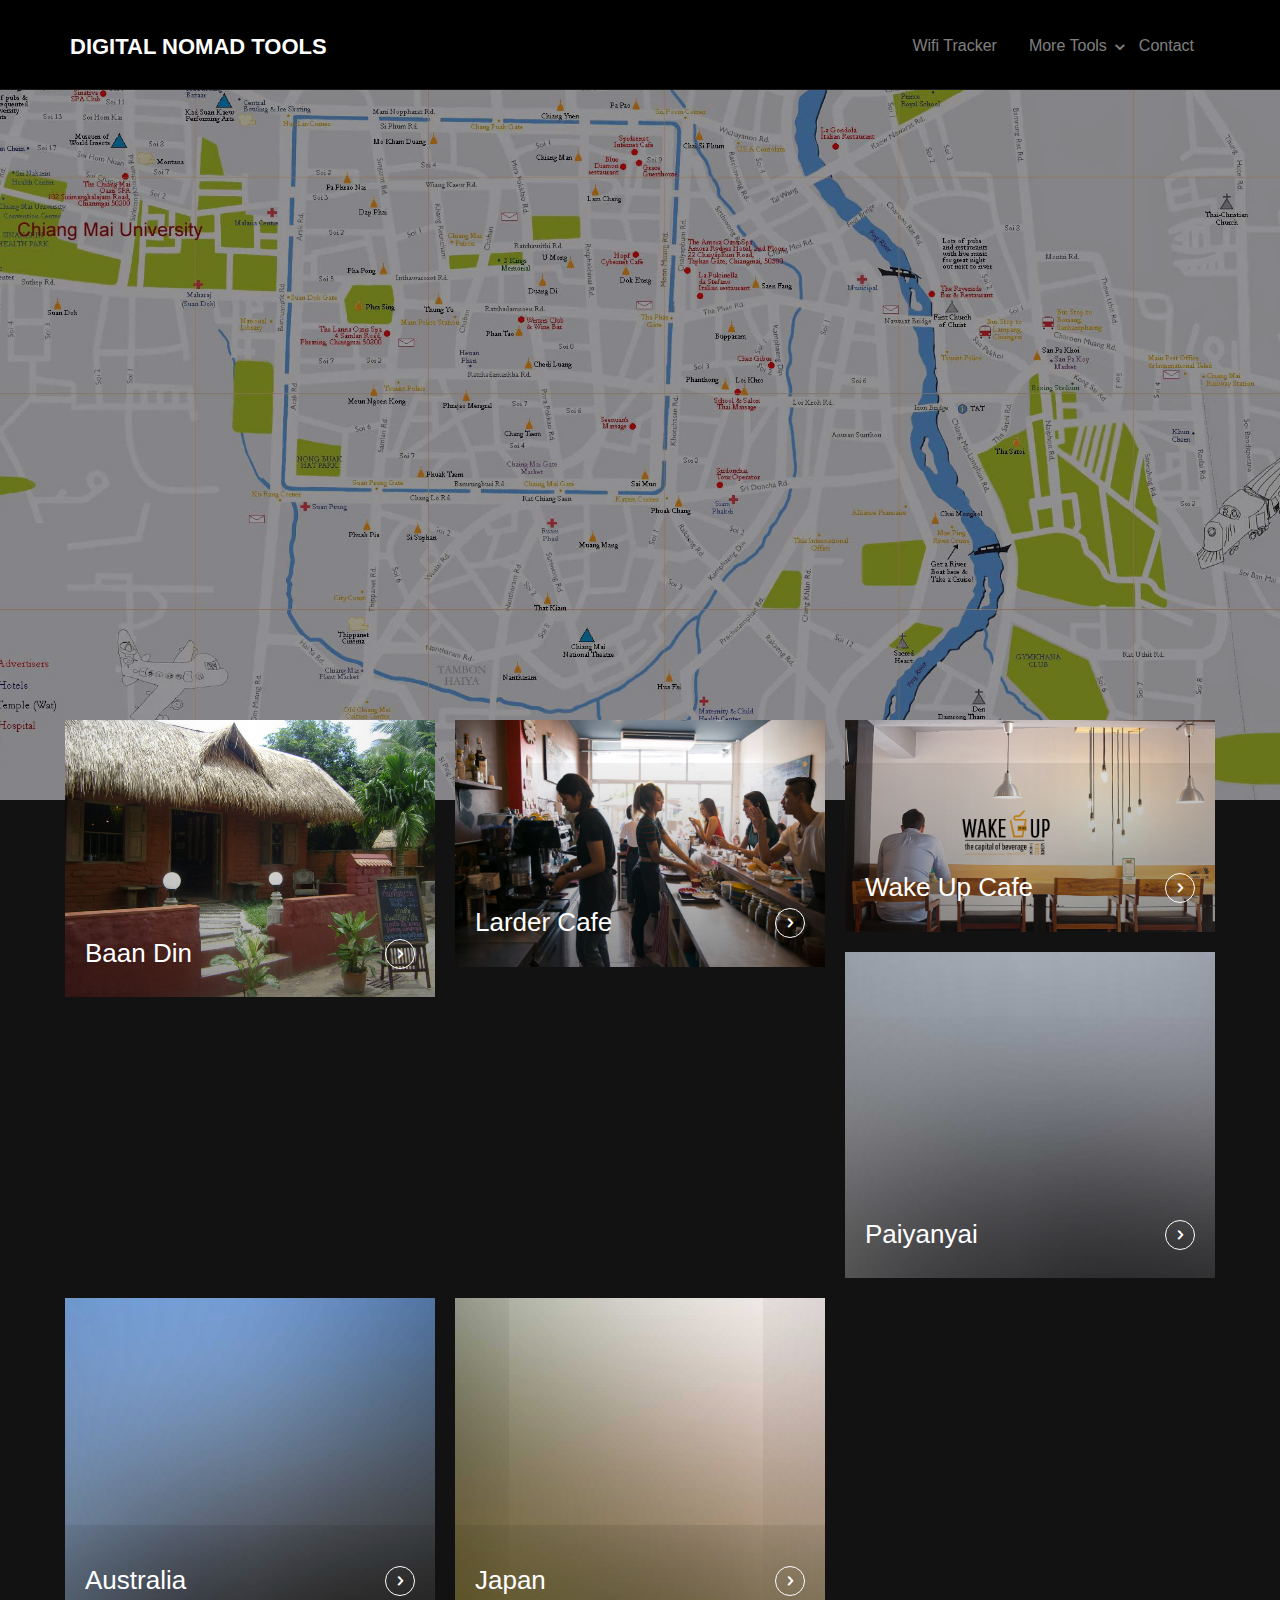
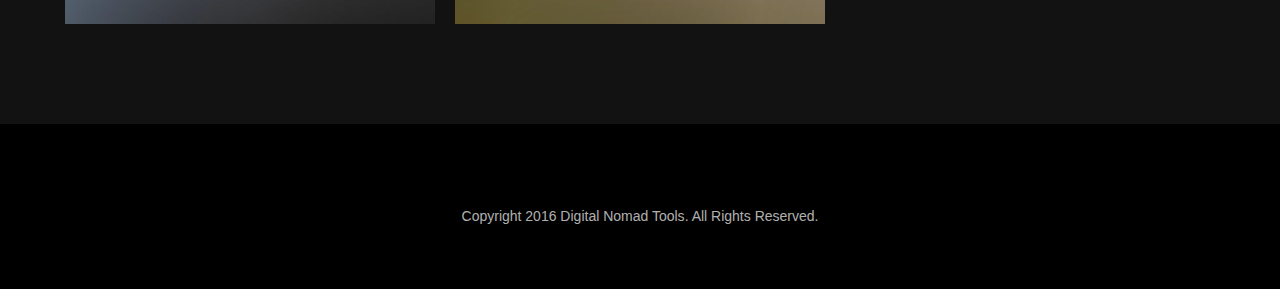
<file: index.html>
<!DOCTYPE html>
<!--[if lt IE 7]>      <html class="no-js lt-ie9 lt-ie8 lt-ie7"> <![endif]-->
<!--[if IE 7]>         <html class="no-js lt-ie9 lt-ie8"> <![endif]-->
<!--[if IE 8]>         <html class="no-js lt-ie9"> <![endif]-->
<!--[if gt IE 8]><!--> <html class="no-js"> <!--<![endif]-->
	<head>
	<meta charset="utf-8">
	<meta http-equiv="X-UA-Compatible" content="IE=edge">
	<title>Chiang Mai Digitial Nomad Tools</title>
	<meta name="viewport" content="width=device-width, initial-scale=1">
	<meta name="description" content="Digital Nomad tools and wifi checker" />
	<meta name="keywords" content="Digital Nomad, wifi checker, chiang mai, wifi tool, " />
	<meta name="Digital Nomad Tools" content="free tools" />

  <!-- 
	//////////////////////////////////////////////////////

	

	//////////////////////////////////////////////////////
	 -->

  	<!-- Facebook and Twitter integration -->
	<meta property="og:title" content=""/>
	<meta property="og:image" content=""/>
	<meta property="og:url" content=""/>
	<meta property="og:site_name" content=""/>
	<meta property="og:description" content=""/>
	<meta name="twitter:title" content="" />
	<meta name="twitter:image" content="" />
	<meta name="twitter:url" content="" />
	<meta name="twitter:card" content="" />

	<!-- Place favicon.ico and apple-touch-icon.png in the root directory -->
	<link rel="shortcut icon" href="favicon.ico">

	<!-- <link href='https://fonts.googleapis.com/css?family=Open+Sans:400,700,300' rel='stylesheet' type='text/css'> -->
	
	<!-- Animate.css -->
	<link rel="stylesheet" href="css/animate.css">
	<!-- Icomoon Icon Fonts-->
	<link rel="stylesheet" href="css/icomoon.css">
	<!-- Bootstrap  -->
	<link rel="stylesheet" href="css/bootstrap.css">
	<!-- Superfish -->
	<link rel="stylesheet" href="css/superfish.css">

	<link rel="stylesheet" href="css/style.css">


	<!-- Modernizr JS -->
	<script src="js/modernizr-2.6.2.min.js"></script>
	<!-- FOR IE9 below -->
	<!--[if lt IE 9]>
	<script src="js/respond.min.js"></script>
	<![endif]-->

	</head>
	<body>
		<div id="fh5co-wrapper">
		<div id="fh5co-page">
		<div id="fh5co-header">
			<header id="fh5co-header-section">
				<div class="container">
					<div class="nav-header">
						<a href="#" class="js-fh5co-nav-toggle fh5co-nav-toggle"><i></i></a>
						<h1 id="fh5co-logo"><a href="index.html">Digital Nomad Tools</a></h1>
						<!-- START #fh5co-menu-wrap -->
						<nav id="fh5co-menu-wrap" role="navigation">
							<ul class="sf-menu" id="fh5co-primary-menu">
								<li>
									<a href="index.html">Wifi Tracker</a>
								</li>
								
								<li>
									<a href="#" class="fh5co-sub-ddown">More Tools</a>
									 <ul class="fh5co-sub-menu">
									 	<li><a href="Ecommerce.html">Ecommerce</a></li>
									 	<li><a href="right-sidebar.html">eBooks</a></li>
										
										<li><a href="#">Programming</a></li>
										 
									</ul>
								</li>
								<li><a href="contact.html">Contact</a></li>
							</ul>
						</nav>
					</div>
				</div>
			</header>
			
		</div>
		
		
		<div class="fh5co-hero">
			<div class="fh5co-overlay"></div>
			<div class="fh5co-cover text-center" data-stellar-background-ratio="0.5" style="background-image: url(images/cover_bg_1.jpg);">
				<div class="desc animate-box">
					<h2>Find the best wifi in Chiang Mai.</h2>
					<h3>We walked around town to find the best internet speeds.<br>
					Check back as we update with more locations.
					<br>
					<br>
					
					<span><a class="btn btn-primary btn-lg" href="#">Submit location</a></span> 
				</div>
			</div>

		</div>


		<div class="fh5co-listing">
			<div class="container">
				<div class="row">
					<div class="col-md-4 col-sm-4 fh5co-item-wrap">
						<a class="fh5co-listing-item">
							<img src="images/baan din chiang mai bar.jpg" alt="chiang mai bar digital nomad locals" class="img-responsive">
							<div class="fh5co-listing-copy">
								<h2>Baan Din</h2>
								<span class="icon">
									<i class="icon-chevron-right"></i>
								</span>
							</div>
						</a>
					</div>
					<div class="col-md-4 col-sm-4 fh5co-item-wrap">
						<a class="fh5co-listing-item">
							<img src="images/img-2.jpg" alt="Larder cafe chiang mai digital nomad wifi" class="img-responsive">
							<div class="fh5co-listing-copy">
								<h2>Larder Cafe</h2>
								<span class="icon">
									<i class="icon-chevron-right"></i>
								</span>
							</div>
						</a>
					</div>
					<div class="col-md-4 col-sm-4 fh5co-item-wrap">
						<a class="fh5co-listing-item">
							<img src="images/img-3.jpg" alt="24 hr chiang mai co working space" class="img-responsive">
							<div class="fh5co-listing-copy">
								<h2>Wake Up Cafe</h2>
								<span class="icon">
									<i class="icon-chevron-right"></i>
								</span>
							</div>
						</a>
					</div>
					<!-- END 3 row -->

					<div class="col-md-4 col-sm-4 fh5co-item-wrap">
						<a class="fh5co-listing-item">
							<img src="images/img-4.jpg" alt="chiang mai co working space" class="img-responsive">
							<div class="fh5co-listing-copy">
								<h2>Paiyanyai</h2>
								<span class="icon">
									<i class="icon-chevron-right"></i>
								</span>
							</div>
						</a>
					</div>
					<div class="col-md-4 col-sm-4 fh5co-item-wrap">
						<a class="fh5co-listing-item">
							<img src="images/img-5.jpg" alt="Free HTML5 Bootstrap Template by FreeHTML5.co" class="img-responsive">
							<div class="fh5co-listing-copy">
								<h2>Australia</h2>
								<span class="icon">
									<i class="icon-chevron-right"></i>
								</span>
							</div>
						</a>
					</div>
					<div class="col-md-4 col-sm-4 fh5co-item-wrap">
						<a class="fh5co-listing-item">
							<img src="images/img-6.jpg" alt="Free HTML5 Bootstrap Template by FreeHTML5.co" class="img-responsive">
							<div class="fh5co-listing-copy">
								<h2>Japan</h2>
								<span class="icon">
									<i class="icon-chevron-right"></i>
								</span>
							</div>
						</a>
					</div>
					<!-- END 3 row -->


				</div>
			</div>
		</div>


		<!-- BREAK POINT TO UPDATE LATER



		<div class="fh5co-section">
			<div class="container">
				<div class="row">
					<div class="col-md-6 fh5co-news">
						<h3>News</h3>
						<ul>
							<li>
								<a href="#">
									<span class="fh5co-date">Sep. 10, 2016</span>
									<h3>Newly done Bridge of London</h3>
									<p>Lorem ipsum dolor sit amet consectetur adipisicing elit. Accusamus reprehenderit!</p>
								</a>
							</li>
							<li>
								<a href="#">
									<span class="fh5co-date">Sep. 10, 2016</span>
									<h3>Newly done Bridge of London</h3>
									<p>Lorem ipsum dolor sit amet consectetur adipisicing elit. Accusamus reprehenderit!</p>
								</a>
							</li>
							<li>
								<a href="#">
									<span class="fh5co-date">Sep. 10, 2016</span>
									<h3>Newly done Bridge of London</h3>
									<p>Lorem ipsum dolor sit amet consectetur adipisicing elit. Accusamus reprehenderit!</p>
								</a>
							</li>
						</ul>
					</div>
					<div class="col-md-6 fh5co-testimonial">
						<img src="images/cover_bg_1.jpg" alt="Free HTML5 Bootstrap Template by FreeHTML5.co" class="img-responsive mb20">
						<img src="images/cover_bg_1.jpg" alt="Free HTML5 Bootstrap Template by FreeHTML5.co" class="img-responsive">
					</div>
				</div>
			</div>
		</div>

		-->
		
		<footer>
			<div id="footer">
				<div class="container">
					<div class="row">
						<div class="col-md-6 col-md-offset-3 text-center">
							<p class="fh5co-social-icons">
								
							</p>
							<p>Copyright 2016 Digital Nomad Tools<a href="#"></a>. All Rights Reserved.</p>
						</div>
					</div>
				</div>
			</div>
		</footer>
	

	</div>
	<!-- END fh5co-page -->

	</div>
	<!-- END fh5co-wrapper -->

	<!-- jQuery -->


	<script src="js/jquery.min.js"></script>
	<!-- jQuery Easing -->
	<script src="js/jquery.easing.1.3.js"></script>
	<!-- Bootstrap -->
	<script src="js/bootstrap.min.js"></script>
	<!-- Waypoints -->
	<script src="js/jquery.waypoints.min.js"></script>
	<!-- Stellar -->
	<script src="js/jquery.stellar.min.js"></script>
	<!-- Superfish -->
	<script src="js/hoverIntent.js"></script>
	<script src="js/superfish.js"></script>

	<!-- Main JS -->
	<script src="js/main.js"></script>

	</body>
</html>
</file>
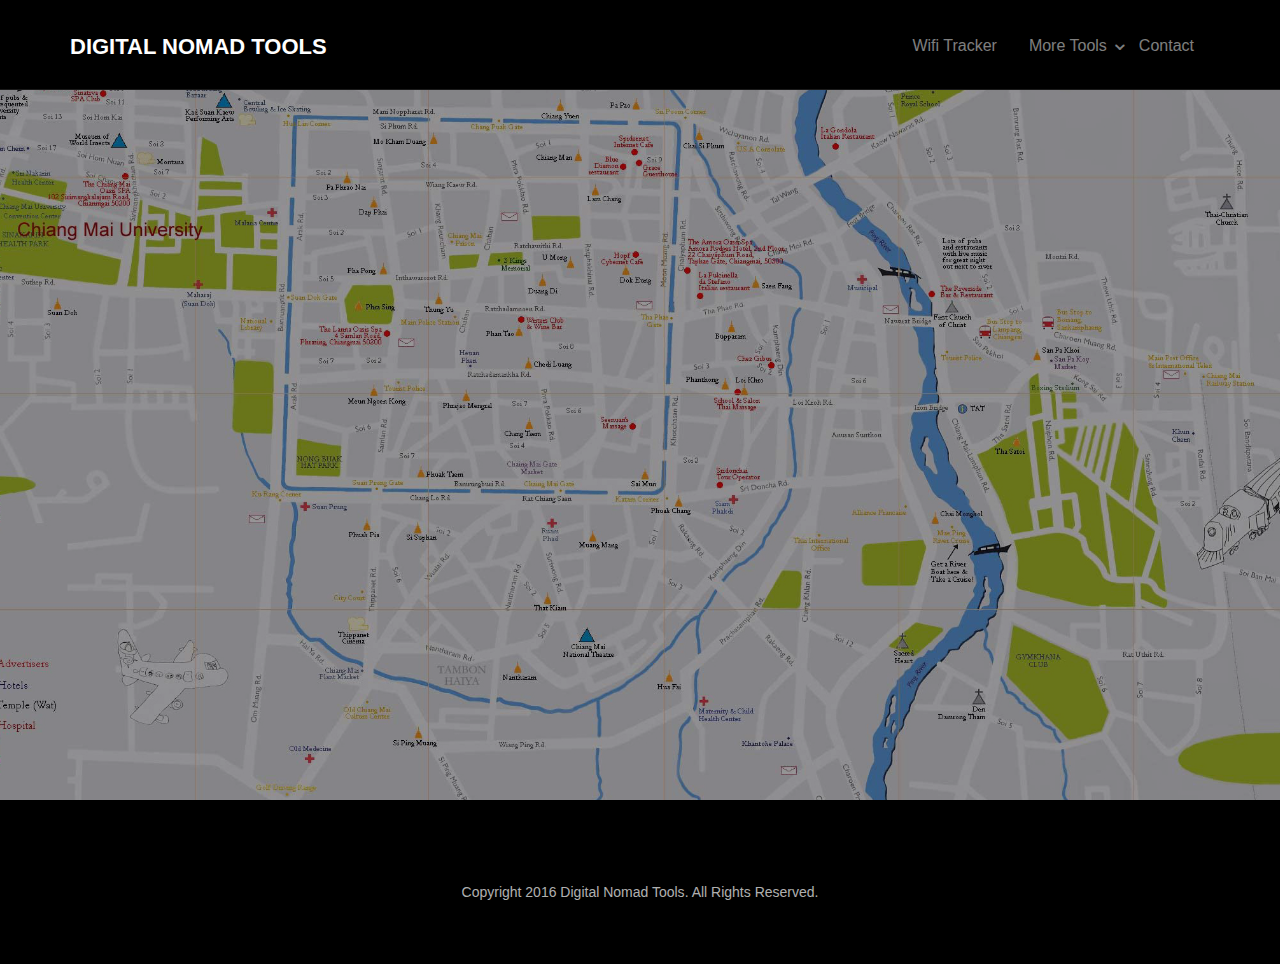
<file: Ecommerce.html>
<!DOCTYPE html>
<!--[if lt IE 7]>      <html class="no-js lt-ie9 lt-ie8 lt-ie7"> <![endif]-->
<!--[if IE 7]>         <html class="no-js lt-ie9 lt-ie8"> <![endif]-->
<!--[if IE 8]>         <html class="no-js lt-ie9"> <![endif]-->
<!--[if gt IE 8]><!--> <html class="no-js"> <!--<![endif]-->
	<head>
	<meta charset="utf-8">
	<meta http-equiv="X-UA-Compatible" content="IE=edge">
	<title>Wifi Tracker for digital nomads in Chiang Mai, Thailand </title>
	<meta name="viewport" content="width=device-width, initial-scale=1">
	<meta name="description" content="Find out wifi speeds for known digital nomad hotspots in Chiang Mai, thailand" />
	<meta name="keywords" content="wifi tracker, wifi speed, wifi listing, digital nomad tool, " />
	<meta name="author" content="FREEHTML5.CO" />

  <!-- 
	//////////////////////////////////////////////////////

	
	//////////////////////////////////////////////////////
	 -->

  	<!-- Facebook and Twitter integration -->
	<meta property="og:title" content=""/>
	<meta property="og:image" content=""/>
	<meta property="og:url" content=""/>
	<meta property="og:site_name" content=""/>
	<meta property="og:description" content=""/>
	<meta name="twitter:title" content="" />
	<meta name="twitter:image" content="" />
	<meta name="twitter:url" content="" />
	<meta name="twitter:card" content="" />

	<!-- Place favicon.ico and apple-touch-icon.png in the root directory -->
	<link rel="shortcut icon" href="favicon.ico">

	<!-- <link href='https://fonts.googleapis.com/css?family=Open+Sans:400,700,300' rel='stylesheet' type='text/css'> -->
	
	<!-- Animate.css -->
	<link rel="stylesheet" href="css/animate.css">
	<!-- Icomoon Icon Fonts-->
	<link rel="stylesheet" href="css/icomoon.css">
	<!-- Bootstrap  -->
	<link rel="stylesheet" href="css/bootstrap.css">
	<!-- Superfish -->
	<link rel="stylesheet" href="css/superfish.css">

	<link rel="stylesheet" href="css/style.css">


	<!-- Modernizr JS -->
	<script src="js/modernizr-2.6.2.min.js"></script>
	<!-- FOR IE9 below -->
	<!--[if lt IE 9]>
	<script src="js/respond.min.js"></script>
	<![endif]-->

	</head>
	<body>
		<div id="fh5co-wrapper">
		<div id="fh5co-page">
		<div id="fh5co-header">
			<header id="fh5co-header-section">
				<div class="container">
					<div class="nav-header">
						<a href="#" class="js-fh5co-nav-toggle fh5co-nav-toggle"><i></i></a>
						<h1 id="fh5co-logo"><a href="index.html">Digital Nomad Tools</a></h1>
						<!-- START #fh5co-menu-wrap -->
						<nav id="fh5co-menu-wrap" role="navigation">
							<ul class="sf-menu" id="fh5co-primary-menu">
								<li>
									<a href="index.html">Wifi Tracker</a>
								</li>
								
								<li>
									<a href="#" class="fh5co-sub-ddown">More Tools</a>
									 <ul class="fh5co-sub-menu">
									 	<li><a href="Ecommerce.html">Ecommerce</a></li>
									 	<li><a href="right-sidebar.html">eBooks</a></li>
										
										<li><a href="#">Programming</a></li>
										 
									</ul>
								</li>
								<li><a href="contact.html">Contact</a></li>
							</ul>
						</nav>
					</div>
				</div>
			</header>
			
		</div>
		
		
		<div class="fh5co-hero">
			<div class="fh5co-overlay"></div>
			<div class="fh5co-cover text-center" data-stellar-background-ratio="0.5" style="background-image: url(images/cover_bg_1.jpg);">
				<div class="desc animate-box">
					<h2>Ecommerce Tool</h2>
					<span><a class="btn btn-primary btn-lg" href="#"></a></span>
				</div>
			</div>

		</div>


		


		
		
		<footer>
			<div id="footer">
				<div class="container">
					<div class="row">
						<div class="col-md-6 col-md-offset-3 text-center">
							<p class="fh5co-social-icons">
								
							
								
								
								
							</p>
							<p>Copyright 2016 Digital Nomad Tools<a href="#"></a>. All Rights Reserved.</p>
						</div>
					</div>
				</div>
			</div>
		</footer>
	

	</div>
	<!-- END fh5co-page -->

	</div>
	<!-- END fh5co-wrapper -->

	<!-- jQuery -->


	<script src="js/jquery.min.js"></script>
	<!-- jQuery Easing -->
	<script src="js/jquery.easing.1.3.js"></script>
	<!-- Bootstrap -->
	<script src="js/bootstrap.min.js"></script>
	<!-- Waypoints -->
	<script src="js/jquery.waypoints.min.js"></script>
	<!-- Stellar -->
	<script src="js/jquery.stellar.min.js"></script>
	<!-- Superfish -->
	<script src="js/hoverIntent.js"></script>
	<script src="js/superfish.js"></script>

	<!-- Main JS -->
	<script src="js/main.js"></script>

	</body>
</html>
</file>
<file: css/icomoon.css>
@font-face {
    font-family: 'icomoon';
    src:    url('fonts/icomoon.eot?1oniuf');
    src:    url('fonts/icomoon.eot?1oniuf#iefix') format('embedded-opentype'),
        url('fonts/icomoon.ttf?1oniuf') format('truetype'),
        url('fonts/icomoon.woff?1oniuf') format('woff'),
        url('fonts/icomoon.svg?1oniuf#icomoon') format('svg');
    font-weight: normal;
    font-style: normal;
}

[class^="icon-"], [class*=" icon-"] {
    /* use !important to prevent issues with browser extensions that change fonts */
    font-family: 'icomoon' !important;
    speak: none;
    font-style: normal;
    font-weight: normal;
    font-variant: normal;
    text-transform: none;
    line-height: 1;

    /* Better Font Rendering =========== */
    -webkit-font-smoothing: antialiased;
    -moz-osx-font-smoothing: grayscale;
}

.icon-mobile:before {
    content: "\e000";
}
.icon-laptop:before {
    content: "\e001";
}
.icon-desktop:before {
    content: "\e002";
}
.icon-tablet:before {
    content: "\e003";
}
.icon-phone:before {
    content: "\e004";
}
.icon-document:before {
    content: "\e005";
}
.icon-documents:before {
    content: "\e006";
}
.icon-search:before {
    content: "\e007";
}
.icon-clipboard:before {
    content: "\e008";
}
.icon-newspaper:before {
    content: "\e009";
}
.icon-notebook:before {
    content: "\e00a";
}
.icon-book-open:before {
    content: "\e00b";
}
.icon-browser:before {
    content: "\e00c";
}
.icon-calendar:before {
    content: "\e00d";
}
.icon-presentation:before {
    content: "\e00e";
}
.icon-picture:before {
    content: "\e00f";
}
.icon-pictures:before {
    content: "\e010";
}
.icon-video:before {
    content: "\e011";
}
.icon-camera:before {
    content: "\e012";
}
.icon-printer:before {
    content: "\e013";
}
.icon-toolbox:before {
    content: "\e014";
}
.icon-briefcase:before {
    content: "\e015";
}
.icon-wallet:before {
    content: "\e016";
}
.icon-gift:before {
    content: "\e017";
}
.icon-bargraph:before {
    content: "\e018";
}
.icon-grid:before {
    content: "\e019";
}
.icon-expand:before {
    content: "\e01a";
}
.icon-focus:before {
    content: "\e01b";
}
.icon-edit:before {
    content: "\e01c";
}
.icon-adjustments:before {
    content: "\e01d";
}
.icon-ribbon:before {
    content: "\e01e";
}
.icon-hourglass:before {
    content: "\e01f";
}
.icon-lock:before {
    content: "\e020";
}
.icon-megaphone:before {
    content: "\e021";
}
.icon-shield:before {
    content: "\e022";
}
.icon-trophy:before {
    content: "\e023";
}
.icon-flag:before {
    content: "\e024";
}
.icon-map:before {
    content: "\e025";
}
.icon-puzzle:before {
    content: "\e026";
}
.icon-basket:before {
    content: "\e027";
}
.icon-envelope:before {
    content: "\e028";
}
.icon-streetsign:before {
    content: "\e029";
}
.icon-telescope:before {
    content: "\e02a";
}
.icon-gears:before {
    content: "\e02b";
}
.icon-key:before {
    content: "\e02c";
}
.icon-paperclip:before {
    content: "\e02d";
}
.icon-attachment:before {
    content: "\e02e";
}
.icon-pricetags:before {
    content: "\e02f";
}
.icon-lightbulb:before {
    content: "\e030";
}
.icon-layers:before {
    content: "\e031";
}
.icon-pencil:before {
    content: "\e032";
}
.icon-tools:before {
    content: "\e033";
}
.icon-tools-2:before {
    content: "\e034";
}
.icon-scissors:before {
    content: "\e035";
}
.icon-paintbrush:before {
    content: "\e036";
}
.icon-magnifying-glass:before {
    content: "\e037";
}
.icon-circle-compass:before {
    content: "\e038";
}
.icon-linegraph:before {
    content: "\e039";
}
.icon-mic:before {
    content: "\e03a";
}
.icon-strategy:before {
    content: "\e03b";
}
.icon-beaker:before {
    content: "\e03c";
}
.icon-caution:before {
    content: "\e03d";
}
.icon-recycle:before {
    content: "\e03e";
}
.icon-anchor:before {
    content: "\e03f";
}
.icon-profile-male:before {
    content: "\e040";
}
.icon-profile-female:before {
    content: "\e041";
}
.icon-bike:before {
    content: "\e042";
}
.icon-wine:before {
    content: "\e043";
}
.icon-hotairballoon:before {
    content: "\e044";
}
.icon-globe:before {
    content: "\e045";
}
.icon-genius:before {
    content: "\e046";
}
.icon-map-pin:before {
    content: "\e047";
}
.icon-dial:before {
    content: "\e048";
}
.icon-chat:before {
    content: "\e049";
}
.icon-heart:before {
    content: "\e04a";
}
.icon-cloud:before {
    content: "\e04b";
}
.icon-upload:before {
    content: "\e04c";
}
.icon-download:before {
    content: "\e04d";
}
.icon-target:before {
    content: "\e04e";
}
.icon-hazardous:before {
    content: "\e04f";
}
.icon-piechart:before {
    content: "\e050";
}
.icon-speedometer:before {
    content: "\e051";
}
.icon-global:before {
    content: "\e052";
}
.icon-compass:before {
    content: "\e053";
}
.icon-lifesaver:before {
    content: "\e054";
}
.icon-clock:before {
    content: "\e055";
}
.icon-aperture:before {
    content: "\e056";
}
.icon-quote:before {
    content: "\e057";
}
.icon-scope:before {
    content: "\e058";
}
.icon-alarmclock:before {
    content: "\e059";
}
.icon-refresh:before {
    content: "\e05a";
}
.icon-happy:before {
    content: "\e05b";
}
.icon-sad:before {
    content: "\e05c";
}
.icon-facebook:before {
    content: "\e05d";
}
.icon-twitter:before {
    content: "\e05e";
}
.icon-googleplus:before {
    content: "\e05f";
}
.icon-rss:before {
    content: "\e060";
}
.icon-tumblr:before {
    content: "\e061";
}
.icon-linkedin:before {
    content: "\e062";
}
.icon-dribbble:before {
    content: "\e063";
}
.icon-box2:before {
    content: "\ea82";
}
.icon-write:before {
    content: "\ea83";
}
.icon-clock2:before {
    content: "\ea84";
}
.icon-reply2:before {
    content: "\ea85";
}
.icon-reply-all2:before {
    content: "\ea86";
}
.icon-forward2:before {
    content: "\ea87";
}
.icon-flag2:before {
    content: "\ea88";
}
.icon-search2:before {
    content: "\ea89";
}
.icon-trash2:before {
    content: "\ea8a";
}
.icon-envelope2:before {
    content: "\ea8b";
}
.icon-bubble:before {
    content: "\ea8c";
}
.icon-bubbles:before {
    content: "\ea8d";
}
.icon-user2:before {
    content: "\ea8e";
}
.icon-users2:before {
    content: "\ea8f";
}
.icon-cloud2:before {
    content: "\ea90";
}
.icon-download2:before {
    content: "\ea91";
}
.icon-upload2:before {
    content: "\ea92";
}
.icon-rain:before {
    content: "\ea93";
}
.icon-sun:before {
    content: "\ea94";
}
.icon-moon2:before {
    content: "\ea95";
}
.icon-bell2:before {
    content: "\ea96";
}
.icon-folder2:before {
    content: "\ea97";
}
.icon-pin2:before {
    content: "\ea98";
}
.icon-sound2:before {
    content: "\ea99";
}
.icon-microphone:before {
    content: "\ea9a";
}
.icon-camera2:before {
    content: "\ea9b";
}
.icon-image2:before {
    content: "\ea9c";
}
.icon-cog2:before {
    content: "\ea9d";
}
.icon-calendar2:before {
    content: "\ea9e";
}
.icon-book2:before {
    content: "\ea9f";
}
.icon-map-marker:before {
    content: "\eaa0";
}
.icon-store:before {
    content: "\eaa1";
}
.icon-support:before {
    content: "\eaa2";
}
.icon-tag2:before {
    content: "\eaa3";
}
.icon-heart2:before {
    content: "\eaa4";
}
.icon-video-camera:before {
    content: "\eaa5";
}
.icon-trophy2:before {
    content: "\eaa6";
}
.icon-cart:before {
    content: "\eaa7";
}
.icon-eye2:before {
    content: "\eaa8";
}
.icon-cancel:before {
    content: "\eaa9";
}
.icon-chart:before {
    content: "\eaaa";
}
.icon-target2:before {
    content: "\eaab";
}
.icon-printer2:before {
    content: "\eaac";
}
.icon-location2:before {
    content: "\eaad";
}
.icon-bookmark2:before {
    content: "\eaae";
}
.icon-monitor:before {
    content: "\eaaf";
}
.icon-cross2:before {
    content: "\eab0";
}
.icon-plus2:before {
    content: "\eab1";
}
.icon-left:before {
    content: "\eab2";
}
.icon-up:before {
    content: "\eab3";
}
.icon-browser2:before {
    content: "\eab4";
}
.icon-windows:before {
    content: "\eab5";
}
.icon-switch2:before {
    content: "\eab6";
}
.icon-dashboard:before {
    content: "\eab7";
}
.icon-play:before {
    content: "\eab8";
}
.icon-fast-forward:before {
    content: "\eab9";
}
.icon-next:before {
    content: "\eaba";
}
.icon-refresh2:before {
    content: "\eabb";
}
.icon-film:before {
    content: "\eabc";
}
.icon-home2:before {
    content: "\eabd";
}
.icon-add-to-list:before {
    content: "\e901";
}
.icon-classic-computer:before {
    content: "\e902";
}
.icon-controller-fast-backward:before {
    content: "\e903";
}
.icon-creative-commons-attribution:before {
    content: "\e904";
}
.icon-creative-commons-noderivs:before {
    content: "\e905";
}
.icon-creative-commons-noncommercial-eu:before {
    content: "\e906";
}
.icon-creative-commons-noncommercial-us:before {
    content: "\e907";
}
.icon-creative-commons-public-domain:before {
    content: "\e908";
}
.icon-creative-commons-remix:before {
    content: "\e909";
}
.icon-creative-commons-share:before {
    content: "\e90a";
}
.icon-creative-commons-sharealike:before {
    content: "\e90b";
}
.icon-creative-commons:before {
    content: "\e90c";
}
.icon-document-landscape:before {
    content: "\e90d";
}
.icon-remove-user:before {
    content: "\e90e";
}
.icon-warning:before {
    content: "\e90f";
}
.icon-arrow-bold-down:before {
    content: "\e910";
}
.icon-arrow-bold-left:before {
    content: "\e911";
}
.icon-arrow-bold-right:before {
    content: "\e912";
}
.icon-arrow-bold-up:before {
    content: "\e913";
}
.icon-arrow-down:before {
    content: "\e914";
}
.icon-arrow-left:before {
    content: "\e915";
}
.icon-arrow-long-down:before {
    content: "\e916";
}
.icon-arrow-long-left:before {
    content: "\e917";
}
.icon-arrow-long-right:before {
    content: "\e918";
}
.icon-arrow-long-up:before {
    content: "\e919";
}
.icon-arrow-right:before {
    content: "\e91a";
}
.icon-arrow-up:before {
    content: "\e91b";
}
.icon-arrow-with-circle-down:before {
    content: "\e91c";
}
.icon-arrow-with-circle-left:before {
    content: "\e91d";
}
.icon-arrow-with-circle-right:before {
    content: "\e91e";
}
.icon-arrow-with-circle-up:before {
    content: "\e91f";
}
.icon-bookmark:before {
    content: "\e920";
}
.icon-bookmarks:before {
    content: "\e921";
}
.icon-chevron-down:before {
    content: "\e922";
}
.icon-chevron-left:before {
    content: "\e923";
}
.icon-chevron-right:before {
    content: "\e924";
}
.icon-chevron-small-down:before {
    content: "\e925";
}
.icon-chevron-small-left:before {
    content: "\e926";
}
.icon-chevron-small-right:before {
    content: "\e927";
}
.icon-chevron-small-up:before {
    content: "\e928";
}
.icon-chevron-thin-down:before {
    content: "\e929";
}
.icon-chevron-thin-left:before {
    content: "\e92a";
}
.icon-chevron-thin-right:before {
    content: "\e92b";
}
.icon-chevron-thin-up:before {
    content: "\e92c";
}
.icon-chevron-up:before {
    content: "\e92d";
}
.icon-chevron-with-circle-down:before {
    content: "\e92e";
}
.icon-chevron-with-circle-left:before {
    content: "\e92f";
}
.icon-chevron-with-circle-right:before {
    content: "\e930";
}
.icon-chevron-with-circle-up:before {
    content: "\e931";
}
.icon-cloud3:before {
    content: "\e932";
}
.icon-controller-fast-forward:before {
    content: "\e933";
}
.icon-controller-jump-to-start:before {
    content: "\e934";
}
.icon-controller-next:before {
    content: "\e935";
}
.icon-controller-paus:before {
    content: "\e936";
}
.icon-controller-play:before {
    content: "\e937";
}
.icon-controller-record:before {
    content: "\e938";
}
.icon-controller-stop:before {
    content: "\e939";
}
.icon-controller-volume:before {
    content: "\e93a";
}
.icon-dot-single:before {
    content: "\e93b";
}
.icon-dots-three-horizontal:before {
    content: "\e93c";
}
.icon-dots-three-vertical:before {
    content: "\e93d";
}
.icon-dots-two-horizontal:before {
    content: "\e93e";
}
.icon-dots-two-vertical:before {
    content: "\e93f";
}
.icon-download3:before {
    content: "\e940";
}
.icon-emoji-flirt:before {
    content: "\e941";
}
.icon-flow-branch:before {
    content: "\e942";
}
.icon-flow-cascade:before {
    content: "\e943";
}
.icon-flow-line:before {
    content: "\e944";
}
.icon-flow-parallel:before {
    content: "\e945";
}
.icon-flow-tree:before {
    content: "\e946";
}
.icon-install:before {
    content: "\e947";
}
.icon-layers2:before {
    content: "\e948";
}
.icon-open-book:before {
    content: "\e949";
}
.icon-resize-100:before {
    content: "\e94a";
}
.icon-resize-full-screen:before {
    content: "\e94b";
}
.icon-save:before {
    content: "\e94c";
}
.icon-select-arrows:before {
    content: "\e94d";
}
.icon-sound-mute:before {
    content: "\e94e";
}
.icon-sound:before {
    content: "\e94f";
}
.icon-trash:before {
    content: "\e950";
}
.icon-triangle-down:before {
    content: "\e951";
}
.icon-triangle-left:before {
    content: "\e952";
}
.icon-triangle-right:before {
    content: "\e953";
}
.icon-triangle-up:before {
    content: "\e954";
}
.icon-uninstall:before {
    content: "\e955";
}
.icon-upload-to-cloud:before {
    content: "\e956";
}
.icon-upload3:before {
    content: "\e957";
}
.icon-add-user:before {
    content: "\e958";
}
.icon-address:before {
    content: "\e959";
}
.icon-adjust:before {
    content: "\e95a";
}
.icon-air:before {
    content: "\e95b";
}
.icon-aircraft-landing:before {
    content: "\e95c";
}
.icon-aircraft-take-off:before {
    content: "\e95d";
}
.icon-aircraft:before {
    content: "\e95e";
}
.icon-align-bottom:before {
    content: "\e95f";
}
.icon-align-horizontal-middle:before {
    content: "\e960";
}
.icon-align-left:before {
    content: "\e961";
}
.icon-align-right:before {
    content: "\e962";
}
.icon-align-top:before {
    content: "\e963";
}
.icon-align-vertical-middle:before {
    content: "\e964";
}
.icon-archive:before {
    content: "\e965";
}
.icon-area-graph:before {
    content: "\e966";
}
.icon-attachment2:before {
    content: "\e967";
}
.icon-awareness-ribbon:before {
    content: "\e968";
}
.icon-back-in-time:before {
    content: "\e969";
}
.icon-back:before {
    content: "\e96a";
}
.icon-bar-graph:before {
    content: "\e96b";
}
.icon-battery:before {
    content: "\e96c";
}
.icon-beamed-note:before {
    content: "\e96d";
}
.icon-bell:before {
    content: "\e96e";
}
.icon-blackboard:before {
    content: "\e96f";
}
.icon-block:before {
    content: "\e970";
}
.icon-book:before {
    content: "\e971";
}
.icon-bowl:before {
    content: "\e972";
}
.icon-box:before {
    content: "\e973";
}
.icon-briefcase2:before {
    content: "\e974";
}
.icon-browser3:before {
    content: "\e975";
}
.icon-brush:before {
    content: "\e976";
}
.icon-bucket:before {
    content: "\e977";
}
.icon-cake:before {
    content: "\e978";
}
.icon-calculator:before {
    content: "\e979";
}
.icon-calendar3:before {
    content: "\e97a";
}
.icon-camera3:before {
    content: "\e97b";
}
.icon-ccw:before {
    content: "\e97c";
}
.icon-chat2:before {
    content: "\e97d";
}
.icon-check:before {
    content: "\e97e";
}
.icon-circle-with-cross:before {
    content: "\e97f";
}
.icon-circle-with-minus:before {
    content: "\e980";
}
.icon-circle-with-plus:before {
    content: "\e981";
}
.icon-circle:before {
    content: "\e982";
}
.icon-circular-graph:before {
    content: "\e983";
}
.icon-clapperboard:before {
    content: "\e984";
}
.icon-clipboard2:before {
    content: "\e985";
}
.icon-clock3:before {
    content: "\e986";
}
.icon-code:before {
    content: "\e987";
}
.icon-cog:before {
    content: "\e988";
}
.icon-colours:before {
    content: "\e989";
}
.icon-compass2:before {
    content: "\e98a";
}
.icon-copy:before {
    content: "\e98b";
}
.icon-credit-card:before {
    content: "\e98c";
}
.icon-credit:before {
    content: "\e98d";
}
.icon-cross:before {
    content: "\e98e";
}
.icon-cup:before {
    content: "\e98f";
}
.icon-cw:before {
    content: "\e990";
}
.icon-cycle:before {
    content: "\e991";
}
.icon-database:before {
    content: "\e992";
}
.icon-dial-pad:before {
    content: "\e993";
}
.icon-direction:before {
    content: "\e994";
}
.icon-document2:before {
    content: "\e995";
}
.icon-documents2:before {
    content: "\e996";
}
.icon-drink:before {
    content: "\e997";
}
.icon-drive:before {
    content: "\e998";
}
.icon-drop:before {
    content: "\e999";
}
.icon-edit2:before {
    content: "\e99a";
}
.icon-email:before {
    content: "\e99b";
}
.icon-emoji-happy:before {
    content: "\e99c";
}
.icon-emoji-neutral:before {
    content: "\e99d";
}
.icon-emoji-sad:before {
    content: "\e99e";
}
.icon-erase:before {
    content: "\e99f";
}
.icon-eraser:before {
    content: "\e9a0";
}
.icon-export:before {
    content: "\e9a1";
}
.icon-eye:before {
    content: "\e9a2";
}
.icon-feather:before {
    content: "\e9a3";
}
.icon-flag3:before {
    content: "\e9a4";
}
.icon-flash:before {
    content: "\e9a5";
}
.icon-flashlight:before {
    content: "\e9a6";
}
.icon-flat-brush:before {
    content: "\e9a7";
}
.icon-folder-images:before {
    content: "\e9a8";
}
.icon-folder-music:before {
    content: "\e9a9";
}
.icon-folder-video:before {
    content: "\e9aa";
}
.icon-folder:before {
    content: "\e9ab";
}
.icon-forward:before {
    content: "\e9ac";
}
.icon-funnel:before {
    content: "\e9ad";
}
.icon-game-controller:before {
    content: "\e9ae";
}
.icon-gauge:before {
    content: "\e9af";
}
.icon-globe2:before {
    content: "\e9b0";
}
.icon-graduation-cap:before {
    content: "\e9b1";
}
.icon-grid2:before {
    content: "\e9b2";
}
.icon-hair-cross:before {
    content: "\e9b3";
}
.icon-hand:before {
    content: "\e9b4";
}
.icon-heart-outlined:before {
    content: "\e9b5";
}
.icon-heart3:before {
    content: "\e9b6";
}
.icon-help-with-circle:before {
    content: "\e9b7";
}
.icon-help:before {
    content: "\e9b8";
}
.icon-home:before {
    content: "\e9b9";
}
.icon-hour-glass:before {
    content: "\e9ba";
}
.icon-image-inverted:before {
    content: "\e9bb";
}
.icon-image:before {
    content: "\e9bc";
}
.icon-images:before {
    content: "\e9bd";
}
.icon-inbox:before {
    content: "\e9be";
}
.icon-infinity:before {
    content: "\e9bf";
}
.icon-info-with-circle:before {
    content: "\e9c0";
}
.icon-info:before {
    content: "\e9c1";
}
.icon-key2:before {
    content: "\e9c2";
}
.icon-keyboard:before {
    content: "\e9c3";
}
.icon-lab-flask:before {
    content: "\e9c4";
}
.icon-landline:before {
    content: "\e9c5";
}
.icon-language:before {
    content: "\e9c6";
}
.icon-laptop2:before {
    content: "\e9c7";
}
.icon-leaf:before {
    content: "\e9c8";
}
.icon-level-down:before {
    content: "\e9c9";
}
.icon-level-up:before {
    content: "\e9ca";
}
.icon-lifebuoy:before {
    content: "\e9cb";
}
.icon-light-bulb:before {
    content: "\e9cc";
}
.icon-light-down:before {
    content: "\e9cd";
}
.icon-light-up:before {
    content: "\e9ce";
}
.icon-line-graph:before {
    content: "\e9cf";
}
.icon-link:before {
    content: "\e9d0";
}
.icon-list:before {
    content: "\e9d1";
}
.icon-location-pin:before {
    content: "\e9d2";
}
.icon-location:before {
    content: "\e9d3";
}
.icon-lock-open:before {
    content: "\e9d4";
}
.icon-lock2:before {
    content: "\e9d5";
}
.icon-log-out:before {
    content: "\e9d6";
}
.icon-login:before {
    content: "\e9d7";
}
.icon-loop:before {
    content: "\e9d8";
}
.icon-magnet:before {
    content: "\e9d9";
}
.icon-magnifying-glass2:before {
    content: "\e9da";
}
.icon-mail:before {
    content: "\e9db";
}
.icon-man:before {
    content: "\e9dc";
}
.icon-map2:before {
    content: "\e9dd";
}
.icon-mask:before {
    content: "\e9de";
}
.icon-medal:before {
    content: "\e9df";
}
.icon-megaphone2:before {
    content: "\e9e0";
}
.icon-menu:before {
    content: "\e9e1";
}
.icon-message:before {
    content: "\e9e2";
}
.icon-mic2:before {
    content: "\e9e3";
}
.icon-minus:before {
    content: "\e9e4";
}
.icon-mobile2:before {
    content: "\e9e5";
}
.icon-modern-mic:before {
    content: "\e9e6";
}
.icon-moon:before {
    content: "\e9e7";
}
.icon-mouse:before {
    content: "\e9e8";
}
.icon-music:before {
    content: "\e9e9";
}
.icon-network:before {
    content: "\e9ea";
}
.icon-new-message:before {
    content: "\e9eb";
}
.icon-new:before {
    content: "\e9ec";
}
.icon-news:before {
    content: "\e9ed";
}
.icon-note:before {
    content: "\e9ee";
}
.icon-notification:before {
    content: "\e9ef";
}
.icon-old-mobile:before {
    content: "\e9f0";
}
.icon-old-phone:before {
    content: "\e9f1";
}
.icon-palette:before {
    content: "\e9f2";
}
.icon-paper-plane:before {
    content: "\e9f3";
}
.icon-pencil2:before {
    content: "\e9f4";
}
.icon-phone2:before {
    content: "\e9f5";
}
.icon-pie-chart:before {
    content: "\e9f6";
}
.icon-pin:before {
    content: "\e9f7";
}
.icon-plus:before {
    content: "\e9f8";
}
.icon-popup:before {
    content: "\e9f9";
}
.icon-power-plug:before {
    content: "\e9fa";
}
.icon-price-ribbon:before {
    content: "\e9fb";
}
.icon-price-tag:before {
    content: "\e9fc";
}
.icon-print:before {
    content: "\e9fd";
}
.icon-progress-empty:before {
    content: "\e9fe";
}
.icon-progress-full:before {
    content: "\e9ff";
}
.icon-progress-one:before {
    content: "\ea00";
}
.icon-progress-two:before {
    content: "\ea01";
}
.icon-publish:before {
    content: "\ea02";
}
.icon-quote2:before {
    content: "\ea03";
}
.icon-radio:before {
    content: "\ea04";
}
.icon-reply-all:before {
    content: "\ea05";
}
.icon-reply:before {
    content: "\ea06";
}
.icon-retweet:before {
    content: "\ea07";
}
.icon-rocket:before {
    content: "\ea08";
}
.icon-round-brush:before {
    content: "\ea09";
}
.icon-rss2:before {
    content: "\ea0a";
}
.icon-ruler:before {
    content: "\ea0b";
}
.icon-scissors2:before {
    content: "\ea0c";
}
.icon-share-alternitive:before {
    content: "\ea0d";
}
.icon-share:before {
    content: "\ea0e";
}
.icon-shareable:before {
    content: "\ea0f";
}
.icon-shield2:before {
    content: "\ea10";
}
.icon-shop:before {
    content: "\ea11";
}
.icon-shopping-bag:before {
    content: "\ea12";
}
.icon-shopping-basket:before {
    content: "\ea13";
}
.icon-shopping-cart:before {
    content: "\ea14";
}
.icon-shuffle:before {
    content: "\ea15";
}
.icon-signal:before {
    content: "\ea16";
}
.icon-sound-mix:before {
    content: "\ea17";
}
.icon-sports-club:before {
    content: "\ea18";
}
.icon-spreadsheet:before {
    content: "\ea19";
}
.icon-squared-cross:before {
    content: "\ea1a";
}
.icon-squared-minus:before {
    content: "\ea1b";
}
.icon-squared-plus:before {
    content: "\ea1c";
}
.icon-star-outlined:before {
    content: "\ea1d";
}
.icon-star:before {
    content: "\ea1e";
}
.icon-stopwatch:before {
    content: "\ea1f";
}
.icon-suitcase:before {
    content: "\ea20";
}
.icon-swap:before {
    content: "\ea21";
}
.icon-sweden:before {
    content: "\ea22";
}
.icon-switch:before {
    content: "\ea23";
}
.icon-tablet2:before {
    content: "\ea24";
}
.icon-tag:before {
    content: "\ea25";
}
.icon-text-document-inverted:before {
    content: "\ea26";
}
.icon-text-document:before {
    content: "\ea27";
}
.icon-text:before {
    content: "\ea28";
}
.icon-thermometer:before {
    content: "\ea29";
}
.icon-thumbs-down:before {
    content: "\ea2a";
}
.icon-thumbs-up:before {
    content: "\ea2b";
}
.icon-thunder-cloud:before {
    content: "\ea2c";
}
.icon-ticket:before {
    content: "\ea2d";
}
.icon-time-slot:before {
    content: "\ea2e";
}
.icon-tools2:before {
    content: "\ea2f";
}
.icon-traffic-cone:before {
    content: "\ea30";
}
.icon-tree:before {
    content: "\ea31";
}
.icon-trophy3:before {
    content: "\ea32";
}
.icon-tv:before {
    content: "\ea33";
}
.icon-typing:before {
    content: "\ea34";
}
.icon-unread:before {
    content: "\ea35";
}
.icon-untag:before {
    content: "\ea36";
}
.icon-user:before {
    content: "\ea37";
}
.icon-users:before {
    content: "\ea38";
}
.icon-v-card:before {
    content: "\ea39";
}
.icon-video2:before {
    content: "\ea3a";
}
.icon-vinyl:before {
    content: "\ea3b";
}
.icon-voicemail:before {
    content: "\ea3c";
}
.icon-wallet2:before {
    content: "\ea3d";
}
.icon-water:before {
    content: "\ea3e";
}
.icon-500px-with-circle:before {
    content: "\ea3f";
}
.icon-500px:before {
    content: "\ea40";
}
.icon-basecamp:before {
    content: "\ea41";
}
.icon-behance:before {
    content: "\ea42";
}
.icon-creative-cloud:before {
    content: "\ea43";
}
.icon-dropbox:before {
    content: "\ea44";
}
.icon-evernote:before {
    content: "\ea45";
}
.icon-flattr:before {
    content: "\ea46";
}
.icon-foursquare:before {
    content: "\ea47";
}
.icon-google-drive:before {
    content: "\ea48";
}
.icon-google-hangouts:before {
    content: "\ea49";
}
.icon-grooveshark:before {
    content: "\ea4a";
}
.icon-icloud:before {
    content: "\ea4b";
}
.icon-mixi:before {
    content: "\ea4c";
}
.icon-onedrive:before {
    content: "\ea4d";
}
.icon-paypal:before {
    content: "\ea4e";
}
.icon-picasa:before {
    content: "\ea4f";
}
.icon-qq:before {
    content: "\ea50";
}
.icon-rdio-with-circle:before {
    content: "\ea51";
}
.icon-renren:before {
    content: "\ea52";
}
.icon-scribd:before {
    content: "\ea53";
}
.icon-sina-weibo:before {
    content: "\ea54";
}
.icon-skype-with-circle:before {
    content: "\ea55";
}
.icon-skype:before {
    content: "\ea56";
}
.icon-slideshare:before {
    content: "\ea57";
}
.icon-smashing:before {
    content: "\ea58";
}
.icon-soundcloud:before {
    content: "\ea59";
}
.icon-spotify-with-circle:before {
    content: "\ea5a";
}
.icon-spotify:before {
    content: "\ea5b";
}
.icon-swarm:before {
    content: "\ea5c";
}
.icon-vine-with-circle:before {
    content: "\ea5d";
}
.icon-vine:before {
    content: "\ea5e";
}
.icon-vk-alternitive:before {
    content: "\ea5f";
}
.icon-vk-with-circle:before {
    content: "\ea60";
}
.icon-vk:before {
    content: "\ea61";
}
.icon-xing-with-circle:before {
    content: "\ea62";
}
.icon-xing:before {
    content: "\ea63";
}
.icon-yelp:before {
    content: "\ea64";
}
.icon-dribbble-with-circle:before {
    content: "\ea65";
}
.icon-dribbble2:before {
    content: "\ea66";
}
.icon-facebook-with-circle:before {
    content: "\ea67";
}
.icon-facebook2:before {
    content: "\ea68";
}
.icon-flickr-with-circle:before {
    content: "\ea69";
}
.icon-flickr:before {
    content: "\ea6a";
}
.icon-github-with-circle:before {
    content: "\ea6b";
}
.icon-github:before {
    content: "\ea6c";
}
.icon-google-with-circle:before {
    content: "\ea6d";
}
.icon-google:before {
    content: "\ea6e";
}
.icon-instagram-with-circle:before {
    content: "\ea6f";
}
.icon-instagram:before {
    content: "\ea70";
}
.icon-lastfm-with-circle:before {
    content: "\ea71";
}
.icon-lastfm:before {
    content: "\ea72";
}
.icon-linkedin-with-circle:before {
    content: "\ea73";
}
.icon-linkedin2:before {
    content: "\ea74";
}
.icon-pinterest-with-circle:before {
    content: "\ea75";
}
.icon-pinterest:before {
    content: "\ea76";
}
.icon-rdio:before {
    content: "\ea77";
}
.icon-stumbleupon-with-circle:before {
    content: "\ea78";
}
.icon-stumbleupon:before {
    content: "\ea79";
}
.icon-tumblr-with-circle:before {
    content: "\ea7a";
}
.icon-tumblr2:before {
    content: "\ea7b";
}
.icon-twitter-with-circle:before {
    content: "\ea7c";
}
.icon-twitter2:before {
    content: "\ea7d";
}
.icon-vimeo-with-circle:before {
    content: "\ea7e";
}
.icon-vimeo:before {
    content: "\ea7f";
}
.icon-youtube-with-circle:before {
    content: "\ea80";
}
.icon-youtube:before {
    content: "\ea81";
}
.icon-home3:before {
    content: "\eabe";
}
.icon-home22:before {
    content: "\eabf";
}
.icon-home32:before {
    content: "\eac0";
}
.icon-office:before {
    content: "\eac1";
}
.icon-newspaper2:before {
    content: "\eac2";
}
.icon-pencil3:before {
    content: "\eac3";
}
.icon-pencil22:before {
    content: "\eac4";
}
.icon-quill:before {
    content: "\eac5";
}
.icon-pen:before {
    content: "\eac6";
}
.icon-blog:before {
    content: "\eac7";
}
.icon-eyedropper:before {
    content: "\eac8";
}
.icon-droplet:before {
    content: "\eac9";
}
.icon-paint-format:before {
    content: "\eaca";
}
.icon-image3:before {
    content: "\eacb";
}
.icon-images2:before {
    content: "\eacc";
}
.icon-camera4:before {
    content: "\eacd";
}
.icon-headphones:before {
    content: "\eace";
}
.icon-music2:before {
    content: "\eacf";
}
.icon-play2:before {
    content: "\ead0";
}
.icon-film2:before {
    content: "\ead1";
}
.icon-video-camera2:before {
    content: "\ead2";
}
.icon-dice:before {
    content: "\ead3";
}
.icon-pacman:before {
    content: "\ead4";
}
.icon-spades:before {
    content: "\ead5";
}
.icon-clubs:before {
    content: "\ead6";
}
.icon-diamonds:before {
    content: "\ead7";
}
.icon-bullhorn:before {
    content: "\ead8";
}
.icon-connection:before {
    content: "\ead9";
}
.icon-podcast:before {
    content: "\eada";
}
.icon-feed:before {
    content: "\eadb";
}
.icon-mic3:before {
    content: "\eadc";
}
.icon-book3:before {
    content: "\eadd";
}
.icon-books:before {
    content: "\eade";
}
.icon-library:before {
    content: "\eadf";
}
.icon-file-text:before {
    content: "\eae0";
}
.icon-profile:before {
    content: "\eae1";
}
.icon-file-empty:before {
    content: "\eae2";
}
.icon-files-empty:before {
    content: "\eae3";
}
.icon-file-text2:before {
    content: "\eae4";
}
.icon-file-picture:before {
    content: "\eae5";
}
.icon-file-music:before {
    content: "\eae6";
}
.icon-file-play:before {
    content: "\eae7";
}
.icon-file-video:before {
    content: "\eae8";
}
.icon-file-zip:before {
    content: "\eae9";
}
.icon-copy2:before {
    content: "\eaea";
}
.icon-paste:before {
    content: "\eaeb";
}
.icon-stack:before {
    content: "\eaec";
}
.icon-folder3:before {
    content: "\eaed";
}
.icon-folder-open:before {
    content: "\eaee";
}
.icon-folder-plus:before {
    content: "\eaef";
}
.icon-folder-minus:before {
    content: "\eaf0";
}
.icon-folder-download:before {
    content: "\eaf1";
}
.icon-folder-upload:before {
    content: "\eaf2";
}
.icon-price-tag2:before {
    content: "\eaf3";
}
.icon-price-tags:before {
    content: "\eaf4";
}
.icon-barcode:before {
    content: "\eaf5";
}
.icon-qrcode:before {
    content: "\eaf6";
}
.icon-ticket2:before {
    content: "\eaf7";
}
.icon-cart2:before {
    content: "\eaf8";
}
.icon-coin-dollar:before {
    content: "\eaf9";
}
.icon-coin-euro:before {
    content: "\eafa";
}
.icon-coin-pound:before {
    content: "\eafb";
}
.icon-coin-yen:before {
    content: "\eafc";
}
.icon-credit-card2:before {
    content: "\eafd";
}
.icon-calculator2:before {
    content: "\eafe";
}
.icon-lifebuoy2:before {
    content: "\eaff";
}
.icon-phone3:before {
    content: "\eb00";
}
.icon-phone-hang-up:before {
    content: "\eb01";
}
.icon-address-book:before {
    content: "\eb02";
}
.icon-envelop:before {
    content: "\eb03";
}
.icon-pushpin:before {
    content: "\eb04";
}
.icon-location3:before {
    content: "\eb05";
}
.icon-location22:before {
    content: "\eb06";
}
.icon-compass3:before {
    content: "\eb07";
}
.icon-compass22:before {
    content: "\eb08";
}
.icon-map3:before {
    content: "\eb09";
}
.icon-map22:before {
    content: "\eb0a";
}
.icon-history:before {
    content: "\eb0b";
}
.icon-clock4:before {
    content: "\eb0c";
}
.icon-clock22:before {
    content: "\eb0d";
}
.icon-alarm:before {
    content: "\eb0e";
}
.icon-bell3:before {
    content: "\eb0f";
}
.icon-stopwatch2:before {
    content: "\eb10";
}
.icon-calendar4:before {
    content: "\eb11";
}
.icon-printer3:before {
    content: "\eb12";
}
.icon-keyboard2:before {
    content: "\eb13";
}
.icon-display:before {
    content: "\eb14";
}
.icon-laptop3:before {
    content: "\eb15";
}
.icon-mobile3:before {
    content: "\eb16";
}
.icon-mobile22:before {
    content: "\eb17";
}
.icon-tablet3:before {
    content: "\eb18";
}
.icon-tv2:before {
    content: "\eb19";
}
.icon-drawer:before {
    content: "\eb1a";
}
.icon-drawer2:before {
    content: "\eb1b";
}
.icon-box-add:before {
    content: "\eb1c";
}
.icon-box-remove:before {
    content: "\eb1d";
}
.icon-download4:before {
    content: "\eb1e";
}
.icon-upload4:before {
    content: "\eb1f";
}
.icon-floppy-disk:before {
    content: "\eb20";
}
.icon-drive2:before {
    content: "\eb21";
}
.icon-database2:before {
    content: "\eb22";
}
.icon-undo:before {
    content: "\eb23";
}
.icon-redo:before {
    content: "\eb24";
}
.icon-undo2:before {
    content: "\eb25";
}
.icon-redo2:before {
    content: "\eb26";
}
.icon-forward3:before {
    content: "\eb27";
}
.icon-reply3:before {
    content: "\eb28";
}
.icon-bubble2:before {
    content: "\eb29";
}
.icon-bubbles2:before {
    content: "\eb2a";
}
.icon-bubbles22:before {
    content: "\eb2b";
}
.icon-bubble22:before {
    content: "\eb2c";
}
.icon-bubbles3:before {
    content: "\eb2d";
}
.icon-bubbles4:before {
    content: "\eb2e";
}
.icon-user3:before {
    content: "\eb2f";
}
.icon-users3:before {
    content: "\eb30";
}
.icon-user-plus:before {
    content: "\eb31";
}
.icon-user-minus:before {
    content: "\eb32";
}
.icon-user-check:before {
    content: "\eb33";
}
.icon-user-tie:before {
    content: "\eb34";
}
.icon-quotes-left:before {
    content: "\eb35";
}
.icon-quotes-right:before {
    content: "\eb36";
}
.icon-hour-glass2:before {
    content: "\eb37";
}
.icon-spinner:before {
    content: "\eb38";
}
.icon-spinner2:before {
    content: "\eb39";
}
.icon-spinner3:before {
    content: "\eb3a";
}
.icon-spinner4:before {
    content: "\eb3b";
}
.icon-spinner5:before {
    content: "\eb3c";
}
.icon-spinner6:before {
    content: "\eb3d";
}
.icon-spinner7:before {
    content: "\eb3e";
}
.icon-spinner8:before {
    content: "\eb3f";
}
.icon-spinner9:before {
    content: "\eb40";
}
.icon-spinner10:before {
    content: "\eb41";
}
.icon-spinner11:before {
    content: "\eb42";
}
.icon-binoculars:before {
    content: "\eb43";
}
.icon-search3:before {
    content: "\eb44";
}
.icon-zoom-in:before {
    content: "\eb45";
}
.icon-zoom-out:before {
    content: "\eb46";
}
.icon-enlarge:before {
    content: "\eb47";
}
.icon-shrink:before {
    content: "\eb48";
}
.icon-enlarge2:before {
    content: "\eb49";
}
.icon-shrink2:before {
    content: "\eb4a";
}
.icon-key3:before {
    content: "\eb4b";
}
.icon-key22:before {
    content: "\eb4c";
}
.icon-lock3:before {
    content: "\eb4d";
}
.icon-unlocked:before {
    content: "\eb4e";
}
.icon-wrench:before {
    content: "\eb4f";
}
.icon-equalizer:before {
    content: "\eb50";
}
.icon-equalizer2:before {
    content: "\eb51";
}
.icon-cog3:before {
    content: "\eb52";
}
.icon-cogs:before {
    content: "\eb53";
}
.icon-hammer:before {
    content: "\eb54";
}
.icon-magic-wand:before {
    content: "\eb55";
}
.icon-aid-kit:before {
    content: "\eb56";
}
.icon-bug:before {
    content: "\eb57";
}
.icon-pie-chart2:before {
    content: "\eb58";
}
.icon-stats-dots:before {
    content: "\eb59";
}
.icon-stats-bars:before {
    content: "\eb5a";
}
.icon-stats-bars2:before {
    content: "\eb5b";
}
.icon-trophy4:before {
    content: "\eb5c";
}
.icon-gift2:before {
    content: "\eb5d";
}
.icon-glass:before {
    content: "\eb5e";
}
.icon-glass2:before {
    content: "\eb5f";
}
.icon-mug:before {
    content: "\eb60";
}
.icon-spoon-knife:before {
    content: "\eb61";
}
.icon-leaf2:before {
    content: "\eb62";
}
.icon-rocket2:before {
    content: "\eb63";
}
.icon-meter:before {
    content: "\eb64";
}
.icon-meter2:before {
    content: "\eb65";
}
.icon-hammer2:before {
    content: "\eb66";
}
.icon-fire:before {
    content: "\eb67";
}
.icon-lab:before {
    content: "\eb68";
}
.icon-magnet2:before {
    content: "\eb69";
}
.icon-bin:before {
    content: "\eb6a";
}
.icon-bin2:before {
    content: "\eb6b";
}
.icon-briefcase3:before {
    content: "\eb6c";
}
.icon-airplane:before {
    content: "\eb6d";
}
.icon-truck:before {
    content: "\eb6e";
}
.icon-road:before {
    content: "\eb6f";
}
.icon-accessibility:before {
    content: "\eb70";
}
.icon-target3:before {
    content: "\eb71";
}
.icon-shield3:before {
    content: "\eb72";
}
.icon-power:before {
    content: "\eb73";
}
.icon-switch3:before {
    content: "\eb74";
}
.icon-power-cord:before {
    content: "\eb75";
}
.icon-clipboard3:before {
    content: "\eb76";
}
.icon-list-numbered:before {
    content: "\eb77";
}
.icon-list2:before {
    content: "\eb78";
}
.icon-list22:before {
    content: "\eb79";
}
.icon-tree2:before {
    content: "\eb7a";
}
.icon-menu2:before {
    content: "\eb7b";
}
.icon-menu22:before {
    content: "\eb7c";
}
.icon-menu3:before {
    content: "\eb7d";
}
.icon-menu4:before {
    content: "\eb7e";
}
.icon-cloud4:before {
    content: "\eb7f";
}
.icon-cloud-download:before {
    content: "\eb80";
}
.icon-cloud-upload:before {
    content: "\eb81";
}
.icon-cloud-check:before {
    content: "\eb82";
}
.icon-download22:before {
    content: "\eb83";
}
.icon-upload22:before {
    content: "\eb84";
}
.icon-download32:before {
    content: "\eb85";
}
.icon-upload32:before {
    content: "\eb86";
}
.icon-sphere:before {
    content: "\eb87";
}
.icon-earth:before {
    content: "\eb88";
}
.icon-link2:before {
    content: "\eb89";
}
.icon-flag4:before {
    content: "\eb8a";
}
.icon-attachment3:before {
    content: "\eb8b";
}
.icon-eye3:before {
    content: "\eb8c";
}
.icon-eye-plus:before {
    content: "\eb8d";
}
.icon-eye-minus:before {
    content: "\eb8e";
}
.icon-eye-blocked:before {
    content: "\eb8f";
}
.icon-bookmark3:before {
    content: "\eb90";
}
.icon-bookmarks2:before {
    content: "\eb91";
}
.icon-sun2:before {
    content: "\eb92";
}
.icon-contrast:before {
    content: "\eb93";
}
.icon-brightness-contrast:before {
    content: "\eb94";
}
.icon-star-empty:before {
    content: "\eb95";
}
.icon-star-half:before {
    content: "\eb96";
}
.icon-star-full:before {
    content: "\eb97";
}
.icon-heart4:before {
    content: "\eb98";
}
.icon-heart-broken:before {
    content: "\eb99";
}
.icon-man2:before {
    content: "\eb9a";
}
.icon-woman:before {
    content: "\eb9b";
}
.icon-man-woman:before {
    content: "\eb9c";
}
.icon-happy2:before {
    content: "\eb9d";
}
.icon-happy22:before {
    content: "\eb9e";
}
.icon-smile:before {
    content: "\eb9f";
}
.icon-smile2:before {
    content: "\eba0";
}
.icon-tongue:before {
    content: "\eba1";
}
.icon-tongue2:before {
    content: "\eba2";
}
.icon-sad2:before {
    content: "\eba3";
}
.icon-sad22:before {
    content: "\eba4";
}
.icon-wink:before {
    content: "\eba5";
}
.icon-wink2:before {
    content: "\eba6";
}
.icon-grin:before {
    content: "\eba7";
}
.icon-grin2:before {
    content: "\eba8";
}
.icon-cool:before {
    content: "\eba9";
}
.icon-cool2:before {
    content: "\ebaa";
}
.icon-angry:before {
    content: "\ebab";
}
.icon-angry2:before {
    content: "\ebac";
}
.icon-evil:before {
    content: "\ebad";
}
.icon-evil2:before {
    content: "\ebae";
}
.icon-shocked:before {
    content: "\ebaf";
}
.icon-shocked2:before {
    content: "\ebb0";
}
.icon-baffled:before {
    content: "\ebb1";
}
.icon-baffled2:before {
    content: "\ebb2";
}
.icon-confused:before {
    content: "\ebb3";
}
.icon-confused2:before {
    content: "\ebb4";
}
.icon-neutral:before {
    content: "\ebb5";
}
.icon-neutral2:before {
    content: "\ebb6";
}
.icon-hipster:before {
    content: "\ebb7";
}
.icon-hipster2:before {
    content: "\ebb8";
}
.icon-wondering:before {
    content: "\ebb9";
}
.icon-wondering2:before {
    content: "\ebba";
}
.icon-sleepy:before {
    content: "\ebbb";
}
.icon-sleepy2:before {
    content: "\ebbc";
}
.icon-frustrated:before {
    content: "\ebbd";
}
.icon-frustrated2:before {
    content: "\ebbe";
}
.icon-crying:before {
    content: "\ebbf";
}
.icon-crying2:before {
    content: "\ebc0";
}
.icon-point-up:before {
    content: "\ebc1";
}
.icon-point-right:before {
    content: "\ebc2";
}
.icon-point-down:before {
    content: "\ebc3";
}
.icon-point-left:before {
    content: "\ebc4";
}
.icon-warning2:before {
    content: "\ebc5";
}
.icon-notification2:before {
    content: "\ebc6";
}
.icon-question:before {
    content: "\ebc7";
}
.icon-plus3:before {
    content: "\ebc8";
}
.icon-minus2:before {
    content: "\ebc9";
}
.icon-info2:before {
    content: "\ebca";
}
.icon-cancel-circle:before {
    content: "\ebcb";
}
.icon-blocked:before {
    content: "\ebcc";
}
.icon-cross3:before {
    content: "\ebcd";
}
.icon-checkmark:before {
    content: "\ebce";
}
.icon-checkmark2:before {
    content: "\ebcf";
}
.icon-spell-check:before {
    content: "\ebd0";
}
.icon-enter:before {
    content: "\ebd1";
}
.icon-exit:before {
    content: "\ebd2";
}
.icon-play22:before {
    content: "\ebd3";
}
.icon-pause:before {
    content: "\ebd4";
}
.icon-stop:before {
    content: "\ebd5";
}
.icon-previous:before {
    content: "\ebd6";
}
.icon-next2:before {
    content: "\ebd7";
}
.icon-backward:before {
    content: "\ebd8";
}
.icon-forward22:before {
    content: "\ebd9";
}
.icon-play3:before {
    content: "\ebda";
}
.icon-pause2:before {
    content: "\ebdb";
}
.icon-stop2:before {
    content: "\ebdc";
}
.icon-backward2:before {
    content: "\ebdd";
}
.icon-forward32:before {
    content: "\ebde";
}
.icon-first:before {
    content: "\ebdf";
}
.icon-last:before {
    content: "\ebe0";
}
.icon-previous2:before {
    content: "\ebe1";
}
.icon-next22:before {
    content: "\ebe2";
}
.icon-eject:before {
    content: "\ebe3";
}
.icon-volume-high:before {
    content: "\ebe4";
}
.icon-volume-medium:before {
    content: "\ebe5";
}
.icon-volume-low:before {
    content: "\ebe6";
}
.icon-volume-mute:before {
    content: "\ebe7";
}
.icon-volume-mute2:before {
    content: "\ebe8";
}
.icon-volume-increase:before {
    content: "\ebe9";
}
.icon-volume-decrease:before {
    content: "\ebea";
}
.icon-loop2:before {
    content: "\ebeb";
}
.icon-loop22:before {
    content: "\ebec";
}
.icon-infinite:before {
    content: "\ebed";
}
.icon-shuffle2:before {
    content: "\ebee";
}
.icon-arrow-up-left:before {
    content: "\ebef";
}
.icon-arrow-up2:before {
    content: "\ebf0";
}
.icon-arrow-up-right:before {
    content: "\ebf1";
}
.icon-arrow-right2:before {
    content: "\ebf2";
}
.icon-arrow-down-right:before {
    content: "\ebf3";
}
.icon-arrow-down2:before {
    content: "\ebf4";
}
.icon-arrow-down-left:before {
    content: "\ebf5";
}
.icon-arrow-left2:before {
    content: "\ebf6";
}
.icon-arrow-up-left2:before {
    content: "\ebf7";
}
.icon-arrow-up22:before {
    content: "\ebf8";
}
.icon-arrow-up-right2:before {
    content: "\ebf9";
}
.icon-arrow-right22:before {
    content: "\ebfa";
}
.icon-arrow-down-right2:before {
    content: "\ebfb";
}
.icon-arrow-down22:before {
    content: "\ebfc";
}
.icon-arrow-down-left2:before {
    content: "\ebfd";
}
.icon-arrow-left22:before {
    content: "\ebfe";
}
.icon-circle-up:before {
    content: "\e900";
}
.icon-circle-right:before {
    content: "\ebff";
}
.icon-circle-down:before {
    content: "\ec00";
}
.icon-circle-left:before {
    content: "\ec01";
}
.icon-tab:before {
    content: "\ec02";
}
.icon-move-up:before {
    content: "\ec03";
}
.icon-move-down:before {
    content: "\ec04";
}
.icon-sort-alpha-asc:before {
    content: "\ec05";
}
.icon-sort-alpha-desc:before {
    content: "\ec06";
}
.icon-sort-numeric-asc:before {
    content: "\ec07";
}
.icon-sort-numberic-desc:before {
    content: "\ec08";
}
.icon-sort-amount-asc:before {
    content: "\ec09";
}
.icon-sort-amount-desc:before {
    content: "\ec0a";
}
.icon-command:before {
    content: "\ec0b";
}
.icon-shift:before {
    content: "\ec0c";
}
.icon-ctrl:before {
    content: "\ec0d";
}
.icon-opt:before {
    content: "\ec0e";
}
.icon-checkbox-checked:before {
    content: "\ec0f";
}
.icon-checkbox-unchecked:before {
    content: "\ec10";
}
.icon-radio-checked:before {
    content: "\ec11";
}
.icon-radio-checked2:before {
    content: "\ec12";
}
.icon-radio-unchecked:before {
    content: "\ec13";
}
.icon-crop:before {
    content: "\ec14";
}
.icon-make-group:before {
    content: "\ec15";
}
.icon-ungroup:before {
    content: "\ec16";
}
.icon-scissors3:before {
    content: "\ec17";
}
.icon-filter:before {
    content: "\ec18";
}
.icon-font:before {
    content: "\ec19";
}
.icon-ligature:before {
    content: "\ec1a";
}
.icon-ligature2:before {
    content: "\ec1b";
}
.icon-text-height:before {
    content: "\ec1c";
}
.icon-text-width:before {
    content: "\ec1d";
}
.icon-font-size:before {
    content: "\ec1e";
}
.icon-bold:before {
    content: "\ec1f";
}
.icon-underline:before {
    content: "\ec20";
}
.icon-italic:before {
    content: "\ec21";
}
.icon-strikethrough:before {
    content: "\ec22";
}
.icon-omega:before {
    content: "\ec23";
}
.icon-sigma:before {
    content: "\ec24";
}
.icon-page-break:before {
    content: "\ec25";
}
.icon-superscript:before {
    content: "\ec26";
}
.icon-subscript:before {
    content: "\ec27";
}
.icon-superscript2:before {
    content: "\ec28";
}
.icon-subscript2:before {
    content: "\ec29";
}
.icon-text-color:before {
    content: "\ec2a";
}
.icon-pagebreak:before {
    content: "\ec2b";
}
.icon-clear-formatting:before {
    content: "\ec2c";
}
.icon-table:before {
    content: "\ec2d";
}
.icon-table2:before {
    content: "\ec2e";
}
.icon-insert-template:before {
    content: "\ec2f";
}
.icon-pilcrow:before {
    content: "\ec30";
}
.icon-ltr:before {
    content: "\ec31";
}
.icon-rtl:before {
    content: "\ec32";
}
.icon-section:before {
    content: "\ec33";
}
.icon-paragraph-left:before {
    content: "\ec34";
}
.icon-paragraph-center:before {
    content: "\ec35";
}
.icon-paragraph-right:before {
    content: "\ec36";
}
.icon-paragraph-justify:before {
    content: "\ec37";
}
.icon-indent-increase:before {
    content: "\ec38";
}
.icon-indent-decrease:before {
    content: "\ec39";
}
.icon-share2:before {
    content: "\ec3a";
}
.icon-new-tab:before {
    content: "\ec3b";
}
.icon-embed:before {
    content: "\ec3c";
}
.icon-embed2:before {
    content: "\ec3d";
}
.icon-terminal:before {
    content: "\ec3e";
}
.icon-share22:before {
    content: "\ec3f";
}
.icon-mail2:before {
    content: "\ec40";
}
.icon-mail22:before {
    content: "\ec41";
}
.icon-mail3:before {
    content: "\ec42";
}
.icon-mail4:before {
    content: "\ec43";
}
.icon-amazon:before {
    content: "\ec44";
}
.icon-google2:before {
    content: "\ec45";
}
.icon-google22:before {
    content: "\ec46";
}
.icon-google3:before {
    content: "\ec47";
}
.icon-google-plus:before {
    content: "\ec48";
}
.icon-google-plus2:before {
    content: "\ec49";
}
.icon-google-plus3:before {
    content: "\ec4a";
}
.icon-hangouts:before {
    content: "\ec4b";
}
.icon-google-drive2:before {
    content: "\ec4c";
}
.icon-facebook3:before {
    content: "\ec4d";
}
.icon-facebook22:before {
    content: "\ec4e";
}
.icon-instagram2:before {
    content: "\ec4f";
}
.icon-whatsapp:before {
    content: "\ec50";
}
.icon-spotify2:before {
    content: "\ec51";
}
.icon-telegram:before {
    content: "\ec52";
}
.icon-twitter3:before {
    content: "\ec53";
}
.icon-vine2:before {
    content: "\ec54";
}
.icon-vk2:before {
    content: "\ec55";
}
.icon-renren2:before {
    content: "\ec56";
}
.icon-sina-weibo2:before {
    content: "\ec57";
}
.icon-rss3:before {
    content: "\ec58";
}
.icon-rss22:before {
    content: "\ec59";
}
.icon-youtube2:before {
    content: "\ec5a";
}
.icon-youtube22:before {
    content: "\ec5b";
}
.icon-twitch:before {
    content: "\ec5c";
}
.icon-vimeo2:before {
    content: "\ec5d";
}
.icon-vimeo22:before {
    content: "\ec5e";
}
.icon-lanyrd:before {
    content: "\ec5f";
}
.icon-flickr2:before {
    content: "\ec60";
}
.icon-flickr22:before {
    content: "\ec61";
}
.icon-flickr3:before {
    content: "\ec62";
}
.icon-flickr4:before {
    content: "\ec63";
}
.icon-dribbble3:before {
    content: "\ec64";
}
.icon-behance2:before {
    content: "\ec65";
}
.icon-behance22:before {
    content: "\ec66";
}
.icon-deviantart:before {
    content: "\ec67";
}
.icon-500px2:before {
    content: "\ec68";
}
.icon-steam:before {
    content: "\ec69";
}
.icon-steam2:before {
    content: "\ec6a";
}
.icon-dropbox2:before {
    content: "\ec6b";
}
.icon-onedrive2:before {
    content: "\ec6c";
}
.icon-github2:before {
    content: "\ec6d";
}
.icon-npm:before {
    content: "\ec6e";
}
.icon-basecamp2:before {
    content: "\ec6f";
}
.icon-trello:before {
    content: "\ec70";
}
.icon-wordpress:before {
    content: "\ec71";
}
.icon-joomla:before {
    content: "\ec72";
}
.icon-ello:before {
    content: "\ec73";
}
.icon-blogger:before {
    content: "\ec74";
}
.icon-blogger2:before {
    content: "\ec75";
}
.icon-tumblr3:before {
    content: "\ec76";
}
.icon-tumblr22:before {
    content: "\ec77";
}
.icon-yahoo:before {
    content: "\ec78";
}
.icon-yahoo2:before {
    content: "\ec79";
}
.icon-tux:before {
    content: "\ec7a";
}
.icon-appleinc:before {
    content: "\ec7b";
}
.icon-finder:before {
    content: "\ec7c";
}
.icon-android:before {
    content: "\ec7d";
}
.icon-windows2:before {
    content: "\ec7e";
}
.icon-windows8:before {
    content: "\ec7f";
}
.icon-soundcloud2:before {
    content: "\ec80";
}
.icon-soundcloud22:before {
    content: "\ec81";
}
.icon-skype2:before {
    content: "\ec82";
}
.icon-reddit:before {
    content: "\ec83";
}
.icon-hackernews:before {
    content: "\ec84";
}
.icon-wikipedia:before {
    content: "\ec85";
}
.icon-linkedin3:before {
    content: "\ec86";
}
.icon-linkedin22:before {
    content: "\ec87";
}
.icon-lastfm2:before {
    content: "\ec88";
}
.icon-lastfm22:before {
    content: "\ec89";
}
.icon-delicious:before {
    content: "\ec8a";
}
.icon-stumbleupon2:before {
    content: "\ec8b";
}
.icon-stumbleupon22:before {
    content: "\ec8c";
}
.icon-stackoverflow:before {
    content: "\ec8d";
}
.icon-pinterest2:before {
    content: "\ec8e";
}
.icon-pinterest22:before {
    content: "\ec8f";
}
.icon-xing2:before {
    content: "\ec90";
}
.icon-xing22:before {
    content: "\ec91";
}
.icon-flattr2:before {
    content: "\ec92";
}
.icon-foursquare2:before {
    content: "\ec93";
}
.icon-yelp2:before {
    content: "\ec94";
}
.icon-paypal2:before {
    content: "\ec95";
}
.icon-chrome:before {
    content: "\ec96";
}
.icon-firefox:before {
    content: "\ec97";
}
.icon-IE:before {
    content: "\ec98";
}
.icon-edge:before {
    content: "\ec99";
}
.icon-safari:before {
    content: "\ec9a";
}
.icon-opera:before {
    content: "\ec9b";
}
.icon-file-pdf:before {
    content: "\ec9c";
}
.icon-file-openoffice:before {
    content: "\ec9d";
}
.icon-file-word:before {
    content: "\ec9e";
}
.icon-file-excel:before {
    content: "\ec9f";
}
.icon-libreoffice:before {
    content: "\eca0";
}
.icon-html-five:before {
    content: "\eca1";
}
.icon-html-five2:before {
    content: "\eca2";
}
.icon-css3:before {
    content: "\eca3";
}
.icon-git:before {
    content: "\eca4";
}
.icon-codepen:before {
    content: "\eca5";
}
.icon-svg:before {
    content: "\eca6";
}
.icon-IcoMoon:before {
    content: "\eca7";
}
</file>
<file: css/superfish.css>
/*** ESSENTIAL STYLES ***/
.sf-menu, .sf-menu * {
	margin: 0;
	padding: 0;
	list-style: none;
}
.sf-menu li {
	position: relative;
}
.sf-menu ul {
	position: absolute;
	display: none;
	top: 100%;
	right: 0;
	
	z-index: 99;
}
.sf-menu > li {
	float: left;
}
.sf-menu li:hover > ul,
.sf-menu li.sfHover > ul {
	display: block;
}

.sf-menu a {
	display: block;
	position: relative;
}
.sf-menu ul ul {
	top: 0;
	left: 100%;
}


/*** DEMO SKIN ***/
.sf-menu {
	float: left;
	margin-bottom: 1em;
}
.sf-menu ul {
	box-shadow: 2px 2px 6px rgba(0,0,0,.2);
	min-width: 12em; /* allow long menu items to determine submenu width */
	*width: 12em; /* no auto sub width for IE7, see white-space comment below */
}
.sf-menu a {
	border-left: 1px solid #fff;
	border-top: 1px solid #dFeEFF; /* fallback colour must use full shorthand */
	border-top: 1px solid rgba(255,255,255,.5);
	padding: .75em 1em;
	text-decoration: none;
	zoom: 1; /* IE7 */
}
.sf-menu a {
	color: #13a;
}
.sf-menu li {
	background: #BDD2FF;
	white-space: nowrap; /* no need for Supersubs plugin */
	*white-space: normal; /* ...unless you support IE7 (let it wrap) */
	-webkit-transition: background .2s;
	transition: background .2s;
}
.sf-menu ul li {
	background: #AABDE6;
}
.sf-menu ul ul li {
	background: #9AAEDB;
}
.sf-menu li:hover,
.sf-menu li.sfHover {
	background: #CFDEFF;
	/* only transition out, not in */
	-webkit-transition: none;
	transition: none;
}

/*** arrows (for all except IE7) **/
.sf-arrows .sf-with-ul {
	padding-right: 2.5em;
	*padding-right: 1em; /* no CSS arrows for IE7 (lack pseudo-elements) */
}
/* styling for both css and generated arrows */
.sf-arrows .sf-with-ul:after {
	content: '';
	position: absolute;
	top: 50%;
	right: 1em;
	margin-top: -3px;
	height: 0;
	width: 0;
	/* order of following 3 rules important for fallbacks to work */
	border: 5px solid transparent;
	border-top-color: #dFeEFF; /* edit this to suit design (no rgba in IE8) */
	border-top-color: rgba(255,255,255,.5);
}
.sf-arrows > li > .sf-with-ul:focus:after,
.sf-arrows > li:hover > .sf-with-ul:after,
.sf-arrows > .sfHover > .sf-with-ul:after {
	border-top-color: white; /* IE8 fallback colour */
}
/* styling for right-facing arrows */
.sf-arrows ul .sf-with-ul:after {
	margin-top: -5px;
	/*margin-right: -3px;*/
	border-color: transparent;
	border-left-color: #dFeEFF; /* edit this to suit design (no rgba in IE8) */
	border-left-color: rgba(255,255,255,.5);
}
.sf-arrows ul li > .sf-with-ul:focus:after,
.sf-arrows ul li:hover > .sf-with-ul:after,
.sf-arrows ul .sfHover > .sf-with-ul:after {
	border-left-color: white;
}
</file>
<file: css/style.css>
@font-face {
  font-family: 'icomoon';
  src: url("../fonts/icomoon/icomoon.eot?srf3rx");
  src: url("../fonts/icomoon/icomoon.eot?srf3rx#iefix") format("embedded-opentype"), url("../fonts/icomoon/icomoon.ttf?srf3rx") format("truetype"), url("../fonts/icomoon/icomoon.woff?srf3rx") format("woff"), url("../fonts/icomoon/icomoon.svg?srf3rx#icomoon") format("svg");
  font-weight: normal;
  font-style: normal;
}
/* =======================================================
*
* 	Template Style 
*	Edit this section
*
* ======================================================= */
body {
  font-family: "Raleway", Arial, sans-serif;
  line-height: 1.6;
  font-size: 16px;
  background: #121212;
  color: #848484;
  font-weight: 300;
  overflow-x: hidden;
}
body.fh5co-offcanvas {
  overflow: hidden;
}

a {
  color: #fff;
  -webkit-transition: 0.5s;
  -o-transition: 0.5s;
  transition: 0.5s;
}
a:hover {
  text-decoration: none !important;
  color: #fff !important;
}

.div2 {
  display: none;
  
}

a:hover + .div2 {
  display: block;
}

p, ul, ol {
  margin-bottom: 1.5em;
  font-size: 16px;
  color: #848484;
  font-family: "Raleway", Arial, sans-serif;
}

h1, h2, h3, h4, h5, h6 {
  color: #FFFFFF;
  font-family: "Raleway", Arial, sans-serif;
  font-weight: 400;
  margin: 0 0 30px 0;
}

figure {
  margin-bottom: 2em;
}

::-webkit-selection {
  color: #fcfcfc;
  background: #264E86;
}

::-moz-selection {
  color: #fcfcfc;
  background: #264E86;
}

::selection {
  color: #fcfcfc;
  background: #264E86;
}

#fh5co-header {
  position: relative;
  margin-bottom: 0;
  z-index: 9999999;
}

.fh5co-cover,
.fh5co-hero {
  position: relative;
  height: 800px;
}
@media screen and (max-width: 768px) {
  .fh5co-cover,
  .fh5co-hero {
    height: 700px;
  }
}
.fh5co-cover.fh5co-hero-2,
.fh5co-hero.fh5co-hero-2 {
  height: 600px;
}
.fh5co-cover.fh5co-hero-2 .fh5co-overlay,
.fh5co-hero.fh5co-hero-2 .fh5co-overlay {
  position: absolute !important;
  width: 100%;
  top: 0;
  left: 0;
  bottom: 0;
  right: 0;
  z-index: 1;
  background: rgba(0, 0, 0, 0.8);
}

.fh5co-overlay {
  position: absolute !important;
  width: 100%;
  top: 0;
  left: 0;
  bottom: 0;
  right: 0;
  z-index: 1;
  background: rgba(0, 0, 0, 0.4);
}

.fh5co-cover {
  background-size: cover;
  position: relative;
}
@media screen and (max-width: 768px) {
  .fh5co-cover {
    heifght: inherit;
    padding: 3em 0;
  }
}
.fh5co-cover .btn {
  padding: 1em 3em;
  opacity: .9;
  background: #83CC61 !important;
}
.fh5co-cover.fh5co-cover_2 {
  height: 600px;
}
@media screen and (max-width: 768px) {
  .fh5co-cover.fh5co-cover_2 {
    heifght: inherit;
    padding: 3em 0;
  }
}
.fh5co-cover .desc {
  top: 50%;
  position: absolute;
  width: 100%;
  margin-top: -80px;
  z-index: 2;
  color: #fff;
}
@media screen and (max-width: 768px) {
  .fh5co-cover .desc {
    padding-left: 15px;
    padding-right: 15px;
  }
}
.fh5co-cover .desc h2 {
  color: #fff;
  text-transform: uppercase;
  font-size: 60px;
  margin-bottom: 30px;
  font-weight: 300 !important;
}
.fh5co-cover .desc h2 strong {
  font-weight: 700;
}
@media screen and (max-width: 768px) {
  .fh5co-cover .desc h2 {
    font-size: 40px;
  }
}
.fh5co-cover .desc span {
  display: block;
  margin-bottom: 30px;
  font-size: 28px;
  letter-spacing: 1px;
}
.fh5co-cover .desc span a {
  color: #fff;
}
.fh5co-cover .desc span a:hover, .fh5co-cover .desc span a:focus {
  color: #fff !important;
}
.fh5co-cover .desc span a:hover.btn, .fh5co-cover .desc span a:focus.btn {
  border: 2px solid #fff !important;
  background: transparent !important;
}
.fh5co-cover .desc span a.fh5co-site-name {
  padding-bottom: 2px;
  border-bottom: 1px solid rgba(255, 255, 255, 0.7);
}

.fh5co-section {
  padding: 5em 0;
}
@media screen and (max-width: 768px) {
  .fh5co-section {
    padding: 3em 0;
  }
}

.fh5co-listing {
  float: left;
  position: relative;
  width: 100%;
  margin-top: -5em;
  padding-bottom: 5em;
}
.fh5co-listing .fh5co-item-wrap {
  padding-left: 10px;
  padding-right: 10px;
  margin-bottom: 20px;
  position: relative;
}
.fh5co-listing .fh5co-item-wrap .fh5co-listing-item {
  background: #fff;
  position: relative;
  display: block;
  width: 100%;
  height: 100%;
  cursor: pointer;
  overflow: hidden;
}
.fh5co-listing .fh5co-item-wrap .fh5co-listing-item:after {
  position: absolute;
  content: "";
  height: 100%;
  width: 100%;
  top: 0;
  z-index: 12;
  -webkit-box-shadow: inset 0px -126px 211px -69px rgba(0, 0, 0, 0.75);
  -moz-box-shadow: inset 0px -126px 211px -69px rgba(0, 0, 0, 0.75);
  box-shadow: inset 0px -126px 211px -69px rgba(0, 0, 0, 0.75);
  -webkit-transition: 0.3s;
  -o-transition: 0.3s;
  transition: 0.3s;
}
.fh5co-listing .fh5co-item-wrap .fh5co-listing-item img {
  position: relative;
  z-index: 10;
  -webkit-transition: 0.3s;
  -o-transition: 0.3s;
  transition: 0.3s;
}
.fh5co-listing .fh5co-item-wrap .fh5co-listing-item .fh5co-listing-copy {
  position: absolute;
  bottom: 0;
  left: 20px;
  right: 20px;
  z-index: 15;
  font-size: 16px;
}
.fh5co-listing .fh5co-item-wrap .fh5co-listing-item .fh5co-listing-copy h2 {
  color: #fff;
  font-size: 26px;
  -webkit-transition: 0.2s;
  -o-transition: 0.2s;
  transition: 0.2s;
}
.fh5co-listing .fh5co-item-wrap .fh5co-listing-item .fh5co-listing-copy .icon {
  display: block;
  position: absolute;
  right: 0;
  top: 0;
  bottom: 20px;
  width: 30px;
  height: 30px;
  border: 1px solid #fff;
  line-height: 32px;
  font-size: 16px;
  text-align: center;
  -webkit-border-radius: 50%;
  -moz-border-radius: 50%;
  -ms-border-radius: 50%;
  border-radius: 50%;
  -webkit-transition: 0.2s;
  -o-transition: 0.2s;
  transition: 0.2s;
}
.fh5co-listing .fh5co-item-wrap .fh5co-listing-item .fh5co-listing-copy .icon i {
  color: #fff;
}
.fh5co-listing .fh5co-item-wrap .fh5co-listing-item:hover img {
  display: block;
}
.fh5co-listing .fh5co-item-wrap .fh5co-listing-item:hover:after {
  
}
.fh5co-listing .fh5co-item-wrap .fh5co-listing-item:hover .fh5co-listing-copy h2 {
  
}
.fh5co-listing .fh5co-item-wrap .fh5co-listing-item:hover .fh5co-listing-copy .icon {
  
}

.fh5co-news ul {
  padding: 0;
  margin: 0;
}
.fh5co-news ul li {
  padding: 0;
  margin: 0;
  list-style: none;
}
.fh5co-news ul li a {
  display: block;
  border-bottom: 1px solid rgba(255, 255, 255, 0.1);
  padding-top: 20px;
}
.fh5co-news ul li a .fh5co-date {
  font-family: Arial, sans-serif;
  color: rgba(255, 255, 255, 0.3);
  text-transform: uppercase;
  font-size: 12px;
  font-weight: bold;
  letter-spacing: .08em;
  display: block;
  margin-bottom: 10px;
}
.fh5co-news ul li a h3 {
  margin-bottom: 10px;
  font-size: 20px;
  color: #FFFFFF;
}
.fh5co-news ul li a:hover {
  background: #000;
  padding-left: 30px;
}

/* Superfish Override Menu */
.sf-menu {
  margin: 0.4em 0 0 0 !important;
}

.sf-menu {
  float: right;
}

.sf-menu ul {
  box-shadow: none;
  border: transparent;
  min-width: 10em;
  *width: 10em;
}

.sf-menu a {
  color: rgba(255, 255, 255, 0.5);
  padding: 0.75em 1em !important;
  font-weight: normal;
  border-left: none;
  border-top: none;
  border-top: none;
  text-decoration: none;
  zoom: 1;
  font-size: 16px;
  border-bottom: none !important;
}
.sf-menu a:hover, .sf-menu a:focus {
  color: #fff !important;
}

.sf-menu li.active a:hover, .sf-menu li.active a:focus {
  color: #fff;
}

.sf-menu li,
.sf-menu ul li,
.sf-menu ul ul li,
.sf-menu li:hover,
.sf-menu li.sfHover {
  background: transparent;
}

.sf-menu ul li a,
.sf-menu ul ul li a {
  text-transform: none;
  padding: 0.2em 1em !important;
  letter-spacing: 1px;
  font-size: 14px !important;
}

.sf-menu li:hover a,
.sf-menu li.sfHover a,
.sf-menu ul li:hover a,
.sf-menu ul li.sfHover a,
.sf-menu li.active a {
  color: #fff;
}

.sf-menu ul li:hover,
.sf-menu ul li.sfHover {
  background: transparent;
}

.sf-menu ul li {
  background: transparent;
}

.sf-arrows .sf-with-ul {
  padding-right: 2.5em;
  *padding-right: 1em;
}

.sf-arrows .sf-with-ul:after {
  content: '';
  position: absolute;
  top: 50%;
  right: 1em;
  margin-top: -3px;
  height: 0;
  width: 0;
  border: 5px solid transparent;
  border-top-color: #ccc;
}

.sf-arrows > li > .sf-with-ul:focus:after,
.sf-arrows > li:hover > .sf-with-ul:after,
.sf-arrows > .sfHover > .sf-with-ul:after {
  border-top-color: #ccc;
}

.sf-arrows ul .sf-with-ul:after {
  margin-top: -5px;
  margin-right: -3px;
  border-color: transparent;
  border-left-color: #ccc;
}

.sf-arrows ul li > .sf-with-ul:focus:after,
.sf-arrows ul li:hover > .sf-with-ul:after,
.sf-arrows ul .sfHover > .sf-with-ul:after {
  border-left-color: #ccc;
}

#fh5co-header-section {
  padding: 0;
  position: fixed;
  background-color: black;
  top: 0;
  left: 0;
  width: 100%;
  z-index: 2;
  border-bottom: 1px solid rgba(255, 255, 255, 0.1);
}

.nav-header {
  position: relative;
  float: left;
  width: 100%;
}

#fh5co-logo {
  position: relative;
  z-index: 2;
  font-size: 22px;
  text-transform: uppercase;
  margin-top: 35px;
  font-weight: 700;
  float: left;
}
#fh5co-logo span {
  font-weight: 700;
}
@media screen and (max-width: 768px) {
  #fh5co-logo {
    width: 100%;
    float: none;
    text-align: center;
  }
}
#fh5co-logo a {
  color: #fff;
}
#fh5co-logo a:hover, #fh5co-logo a:focus {
  color: #fff !important;
}

#fh5co-menu-wrap {
  position: relative;
  z-index: 2;
  display: block;
  float: right;
  margin-top: 15px;
}
#fh5co-menu-wrap .sf-menu a {
  padding: 1em .75em;
}

#fh5co-primary-menu > li > ul li.active > a {
  color: #264E86 !important;
}
#fh5co-primary-menu > li > .sf-with-ul:after {
  border: none !important;
  font-family: 'icomoon';
  speak: none;
  font-style: normal;
  font-weight: normal;
  font-variant: normal;
  text-transform: none;
  line-height: 1;
  /* Better Font Rendering =========== */
  -webkit-font-smoothing: antialiased;
  -moz-osx-font-smoothing: grayscale;
  position: absolute;
  float: right;
  margin-right: -5px;
  top: 50%;
  margin-top: -7px;
  content: "\e922";
  color: rgba(255, 255, 255, 0.5);
}
#fh5co-primary-menu > li > ul li {
  position: relative;
}
#fh5co-primary-menu > li > ul li > .sf-with-ul:after {
  border: none !important;
  font-family: 'icomoon';
  speak: none;
  font-style: normal;
  font-weight: normal;
  font-variant: normal;
  text-transform: none;
  line-height: 1;
  /* Better Font Rendering =========== */
  -webkit-font-smoothing: antialiased;
  -moz-osx-font-smoothing: grayscale;
  position: absolute;
  float: right;
  margin-right: 10px;
  top: 20px;
  font-size: 16px;
  content: "\e924";
  color: rgba(0, 0, 0, 0.5);
}

#fh5co-primary-menu .fh5co-sub-menu {
  padding: 10px 7px 10px;
  background: #fff;
  left: 0;
  -webkit-border-radius: 5px;
  -moz-border-radius: 5px;
  -ms-border-radius: 5px;
  border-radius: 5px;
  -webkit-box-shadow: 0 5px 15px rgba(0, 0, 0, 0.15);
  -moz-box-shadow: 0 5px 15px rgba(0, 0, 0, 0.15);
  -ms-box-shadow: 0 5px 15px rgba(0, 0, 0, 0.15);
  -o-box-shadow: 0 5px 15px rgba(0, 0, 0, 0.15);
  box-shadow: 0 5px 15px rgba(0, 0, 0, 0.15);
}
#fh5co-primary-menu .fh5co-sub-menu > li > .fh5co-sub-menu {
  left: 100%;
}

#fh5co-primary-menu .fh5co-sub-menu:before {
  position: absolute;
  top: -9px;
  left: 20px;
  width: 0;
  height: 0;
  content: '';
}

#fh5co-primary-menu .fh5co-sub-menu:after {
  position: absolute;
  top: -8px;
  left: 21px;
  width: 0;
  height: 0;
  border-right: 8px solid transparent;
  border-bottom: 8px solid #fff;
  border-bottom: 8px solid white;
  border-left: 8px solid transparent;
  content: '';
}

#fh5co-primary-menu .fh5co-sub-menu .fh5co-sub-menu:before {
  top: 6px;
  left: 100%;
}

#fh5co-primary-menu .fh5co-sub-menu .fh5co-sub-menu:after {
  top: 7px;
  right: 100%;
  border: none !important;
}

.site-header.has-image #primary-menu .sub-menu {
  border-color: #ebebeb;
  -webkit-box-shadow: 0 5px 15px 4px rgba(0, 0, 0, 0.09);
  -moz-box-shadow: 0 5px 15px 4px rgba(0, 0, 0, 0.09);
  -ms-box-shadow: 0 5px 15px 4px rgba(0, 0, 0, 0.09);
  -o-box-shadow: 0 5px 15px 4px rgba(0, 0, 0, 0.09);
  box-shadow: 0 5px 15px 4px rgba(0, 0, 0, 0.09);
}
.site-header.has-image #primary-menu .sub-menu:before {
  display: none;
}

#fh5co-primary-menu .fh5co-sub-menu a {
  letter-spacing: 0;
  padding: 0 15px;
  font-size: 18px;
  line-height: 34px;
  color: #575757 !important;
  text-transform: none;
  background: none;
}
#fh5co-primary-menu .fh5co-sub-menu a:hover {
  color: #264E86 !important;
}

.heading-section {
  padding-bottom: 1em;
  margin-bottom: 5em;
}
.heading-section:after {
  position: absolute;
  content: '';
  bottom: 0;
  left: 50%;
  width: 100px;
  margin-left: -50px;
  height: 2px;
  background: #264E86;
}
.heading-section h3 {
  font-size: 40px;
  font-weight: 300;
  position: relative;
  color: #FFFFFF;
}
.heading-section p {
  font-size: 20px;
}

#fh5co-contact .contact-info {
  margin: 0;
  padding: 0;
}
#fh5co-contact .contact-info li {
  list-style: none;
  margin: 0 0 20px 0;
  position: relative;
  padding-left: 40px;
}
#fh5co-contact .contact-info li i {
  position: absolute;
  top: .3em;
  left: 0;
  font-size: 22px;
  color: rgba(255, 255, 255, 0.3);
}
#fh5co-contact .contact-info li a {
  font-weight: 400 !important;
  color: rgba(255, 255, 255, 0.5);
}
#fh5co-contact .form-control {
  -webkit-box-shadow: none;
  -moz-box-shadow: none;
  -ms-box-shadow: none;
  -o-box-shadow: none;
  box-shadow: none;
  border: none;
  border: 1px solid rgba(255, 255, 255, 0.1);
  font-size: 18px;
  background: transparent;
  font-weight: 400;
  -webkit-border-radius: 0px;
  -moz-border-radius: 0px;
  -ms-border-radius: 0px;
  border-radius: 0px;
}
#fh5co-contact .form-control:focus, #fh5co-contact .form-control:active {
  border: 1px solid rgba(255, 255, 255, 0.5);
}
#fh5co-contact input[type="text"] {
  height: 50px;
}
#fh5co-contact .form-group {
  margin-bottom: 30px;
}
#fh5co-contact .btn {
  background: #83CC61;
}

#map {
  width: 100%;
  height: 500px;
  position: relative;
}
@media screen and (max-width: 768px) {
  #map {
    height: 200px;
  }
}

.fh5co-social-icons > a {
  padding: 4px 10px;
  color: #264E86;
}
.fh5co-social-icons > a i {
  font-size: 26px;
}
.fh5co-social-icons > a:hover, .fh5co-social-icons > a:focus, .fh5co-social-icons > a:active {
  text-decoration: none;
  color: #5a5a5a;
}

#footer {
  float: left;
  width: 100%;
  clear: both;
  background: #000;
  padding: 60px 0 40px;
}
#footer p {
  color: rgba(255, 255, 255, 0.7);
  font-size: 14px;
}
#footer p a {
  color: rgba(255, 255, 255, 0.5);
}
#footer p a:hover, #footer p a:active, #footer p a:focus {
  color: rgba(255, 255, 255, 0.9) !important;
}

.btn {
  -webkit-transition: 0.3s;
  -o-transition: 0.3s;
  transition: 0.3s;
}

.btn {
  text-transform: uppercase;
  letter-spacing: 2px;
  -webkit-transition: 0.3s;
  -o-transition: 0.3s;
  transition: 0.3s;
}
.btn.btn-primary {
  background: #264E86;
  color: #fff;
  border: none !important;
  border: 2px solid transparent !important;
}
.btn.btn-primary:hover, .btn.btn-primary:active, .btn.btn-primary:focus {
  box-shadow: none;
  background: #264E86;
  color: #fff !important;
}
.btn:hover, .btn:active, .btn:focus {
  background: #393e46 !important;
  color: #fff;
  outline: none !important;
}
.btn.btn-default:hover, .btn.btn-default:focus, .btn.btn-default:active {
  border-color: transparent;
}

.js .animate-box {
  opacity: 0;
}

#fh5co-wrapper {
  overflow-x: hidden;
  position: relative;
}

.fh5co-offcanvas {
  overflow: hidden;
}
.fh5co-offcanvas #fh5co-wrapper {
  overflow: hidden !important;
}

#fh5co-page {
  position: relative;
  -webkit-transition: 0.5s;
  -o-transition: 0.5s;
  transition: 0.5s;
}
.fh5co-offcanvas #fh5co-page {
  -moz-transform: translateX(-240px);
  -webkit-transform: translateX(-240px);
  -ms-transform: translateX(-240px);
  -o-transform: translateX(-240px);
  transform: translateX(-240px);
}

@media screen and (max-width: 768px) {
  #fh5co-menu-wrap {
    display: none;
  }
}

#offcanvas-menu {
  position: absolute;
  top: 0;
  bottom: 0;
  z-index: 99;
  background: #222;
  right: -240px;
  width: 240px;
  padding: 20px;
  overflow-y: scroll !important;
}
#offcanvas-menu ul {
  padding: 0;
  margin: 0;
}
#offcanvas-menu ul li {
  padding: 0;
  margin: 0 0 10px 0;
  list-style: none;
}
#offcanvas-menu ul li a {
  font-size: 18px;
  color: rgba(255, 255, 255, 0.4);
}
#offcanvas-menu ul li a:hover {
  color: #fff !important;
}
#offcanvas-menu ul li > .fh5co-sub-menu {
  margin-top: 9px;
  padding-left: 20px;
}
#offcanvas-menu ul li > .fh5co-sub-menu a:hover {
  color: #fff;
}
#offcanvas-menu ul li.active > a {
  color: #fff;
}
#offcanvas-menu ul .fh5co-sub-menu {
  display: block !important;
}

.fh5co-nav-toggle {
  cursor: pointer;
  text-decoration: none;
}
.fh5co-nav-toggle.active i::before, .fh5co-nav-toggle.active i::after {
  background: #fff;
}
.fh5co-nav-toggle.dark.active i::before, .fh5co-nav-toggle.dark.active i::after {
  background: #fff;
}
.fh5co-nav-toggle:hover, .fh5co-nav-toggle:focus, .fh5co-nav-toggle:active {
  outline: none;
  border-bottom: none !important;
}
.fh5co-nav-toggle i {
  position: relative;
  display: -moz-inline-stack;
  display: inline-block;
  zoom: 1;
  *display: inline;
  width: 30px;
  height: 2px;
  color: #fff;
  font: bold 14px/.4 Helvetica;
  text-transform: uppercase;
  text-indent: -55px;
  background: #fff;
  transition: all .2s ease-out;
}
.fh5co-nav-toggle i::before, .fh5co-nav-toggle i::after {
  content: '';
  width: 30px;
  height: 2px;
  background: #fff;
  position: absolute;
  left: 0;
  -webkit-transition: 0.2s;
  -o-transition: 0.2s;
  transition: 0.2s;
}
.fh5co-nav-toggle.dark i {
  position: relative;
  color: #000;
  background: #000;
  transition: all .2s ease-out;
}
.fh5co-nav-toggle.dark i::before, .fh5co-nav-toggle.dark i::after {
  background: #000;
  -webkit-transition: 0.2s;
  -o-transition: 0.2s;
  transition: 0.2s;
}

.fh5co-nav-toggle i::before {
  top: -7px;
}

.fh5co-nav-toggle i::after {
  bottom: -7px;
}

.fh5co-nav-toggle:hover i::before {
  top: -10px;
}

.fh5co-nav-toggle:hover i::after {
  bottom: -10px;
}

.fh5co-nav-toggle.active i {
  background: transparent;
}

.fh5co-nav-toggle.active i::before {
  top: 0;
  -webkit-transform: rotateZ(45deg);
  -moz-transform: rotateZ(45deg);
  -ms-transform: rotateZ(45deg);
  -o-transform: rotateZ(45deg);
  transform: rotateZ(45deg);
}

.fh5co-nav-toggle.active i::after {
  bottom: 0;
  -webkit-transform: rotateZ(-45deg);
  -moz-transform: rotateZ(-45deg);
  -ms-transform: rotateZ(-45deg);
  -o-transform: rotateZ(-45deg);
  transform: rotateZ(-45deg);
}

.fh5co-nav-toggle {
  position: absolute;
  top: 0px;
  right: 0px;
  z-index: 9999;
  display: block;
  margin: 0 auto;
  display: none;
  cursor: pointer;
}
@media screen and (max-width: 768px) {
  .fh5co-nav-toggle {
    display: block;
    top: 0px;
    margin-top: 2em;
  }
}

.mb20 {
  margin-bottom: 20px;
}

@media screen and (max-width: 480px) {
  .col-xxs-12 {
    float: none;
    width: 100%;
  }
}

.row-bottom-padded-lg {
  padding-bottom: 7em;
}
@media screen and (max-width: 768px) {
  .row-bottom-padded-lg {
    padding-bottom: 2em;
  }
}

.row-top-padded-lg {
  padding-top: 7em;
}
@media screen and (max-width: 768px) {
  .row-top-padded-lg {
    padding-top: 2em;
  }
}

.row-bottom-padded-md {
  padding-bottom: 4em;
}
@media screen and (max-width: 768px) {
  .row-bottom-padded-md {
    padding-bottom: 2em;
  }
}

.row-top-padded-md {
  padding-top: 4em;
}
@media screen and (max-width: 768px) {
  .row-top-padded-md {
    padding-top: 2em;
  }
}

.row-bottom-padded-sm {
  padding-bottom: 2em;
}
@media screen and (max-width: 768px) {
  .row-bottom-padded-sm {
    padding-bottom: 2em;
  }
}

.row-top-padded-sm {
  padding-top: 2em;
}
@media screen and (max-width: 768px) {
  .row-top-padded-sm {
    padding-top: 2em;
  }
}

.border-bottom {
  border-bottom: 1px solid rgba(0, 0, 0, 0.06);
}

.lead {
  line-height: 1.8;
}

.no-js #loader {
  display: none;
}

.js #loader {
  display: block;
  position: absolute;
  left: 100px;
  top: 0;
}

.fh5co-loader {
  position: fixed;
  left: 0px;
  top: 0px;
  width: 100%;
  height: 100%;
  z-index: 9999;
  background: url(../images/hourglass.svg) center no-repeat #222222;
}

/*# sourceMappingURL=style.css.map */
</file>
